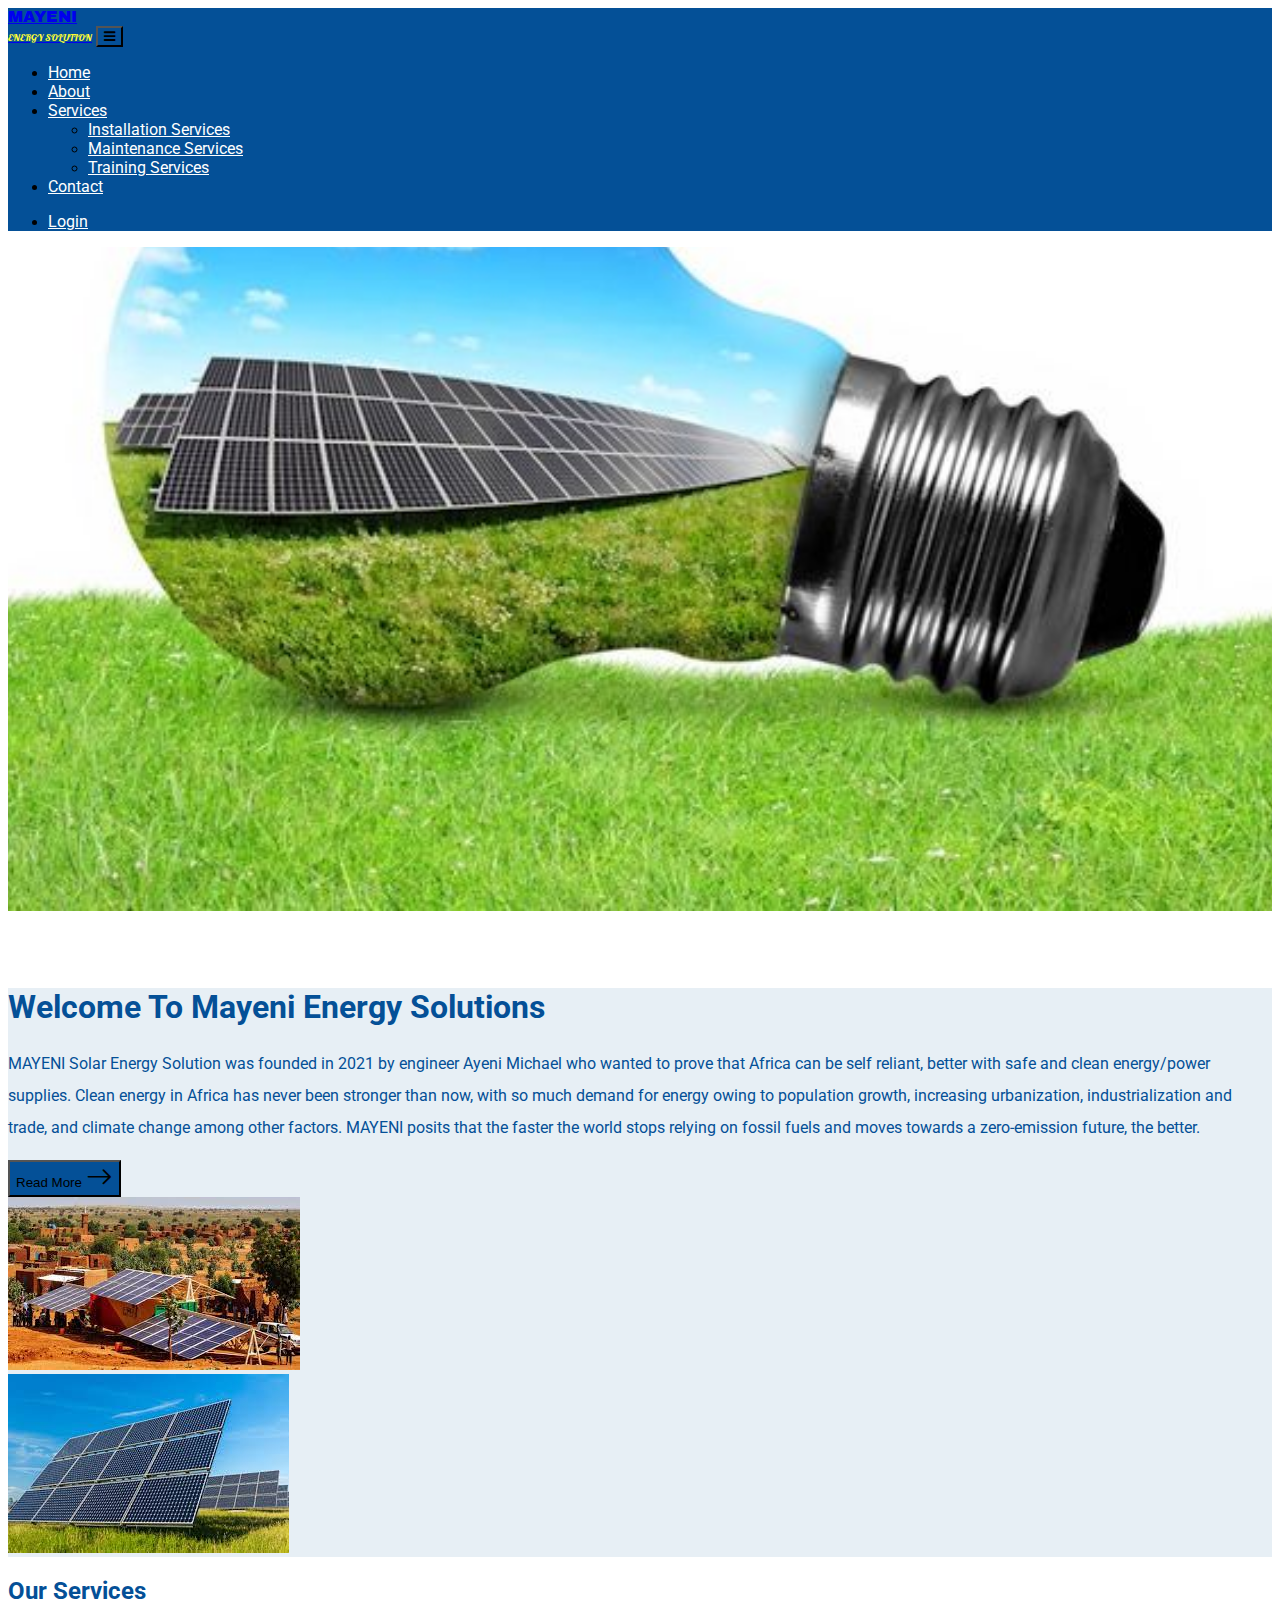
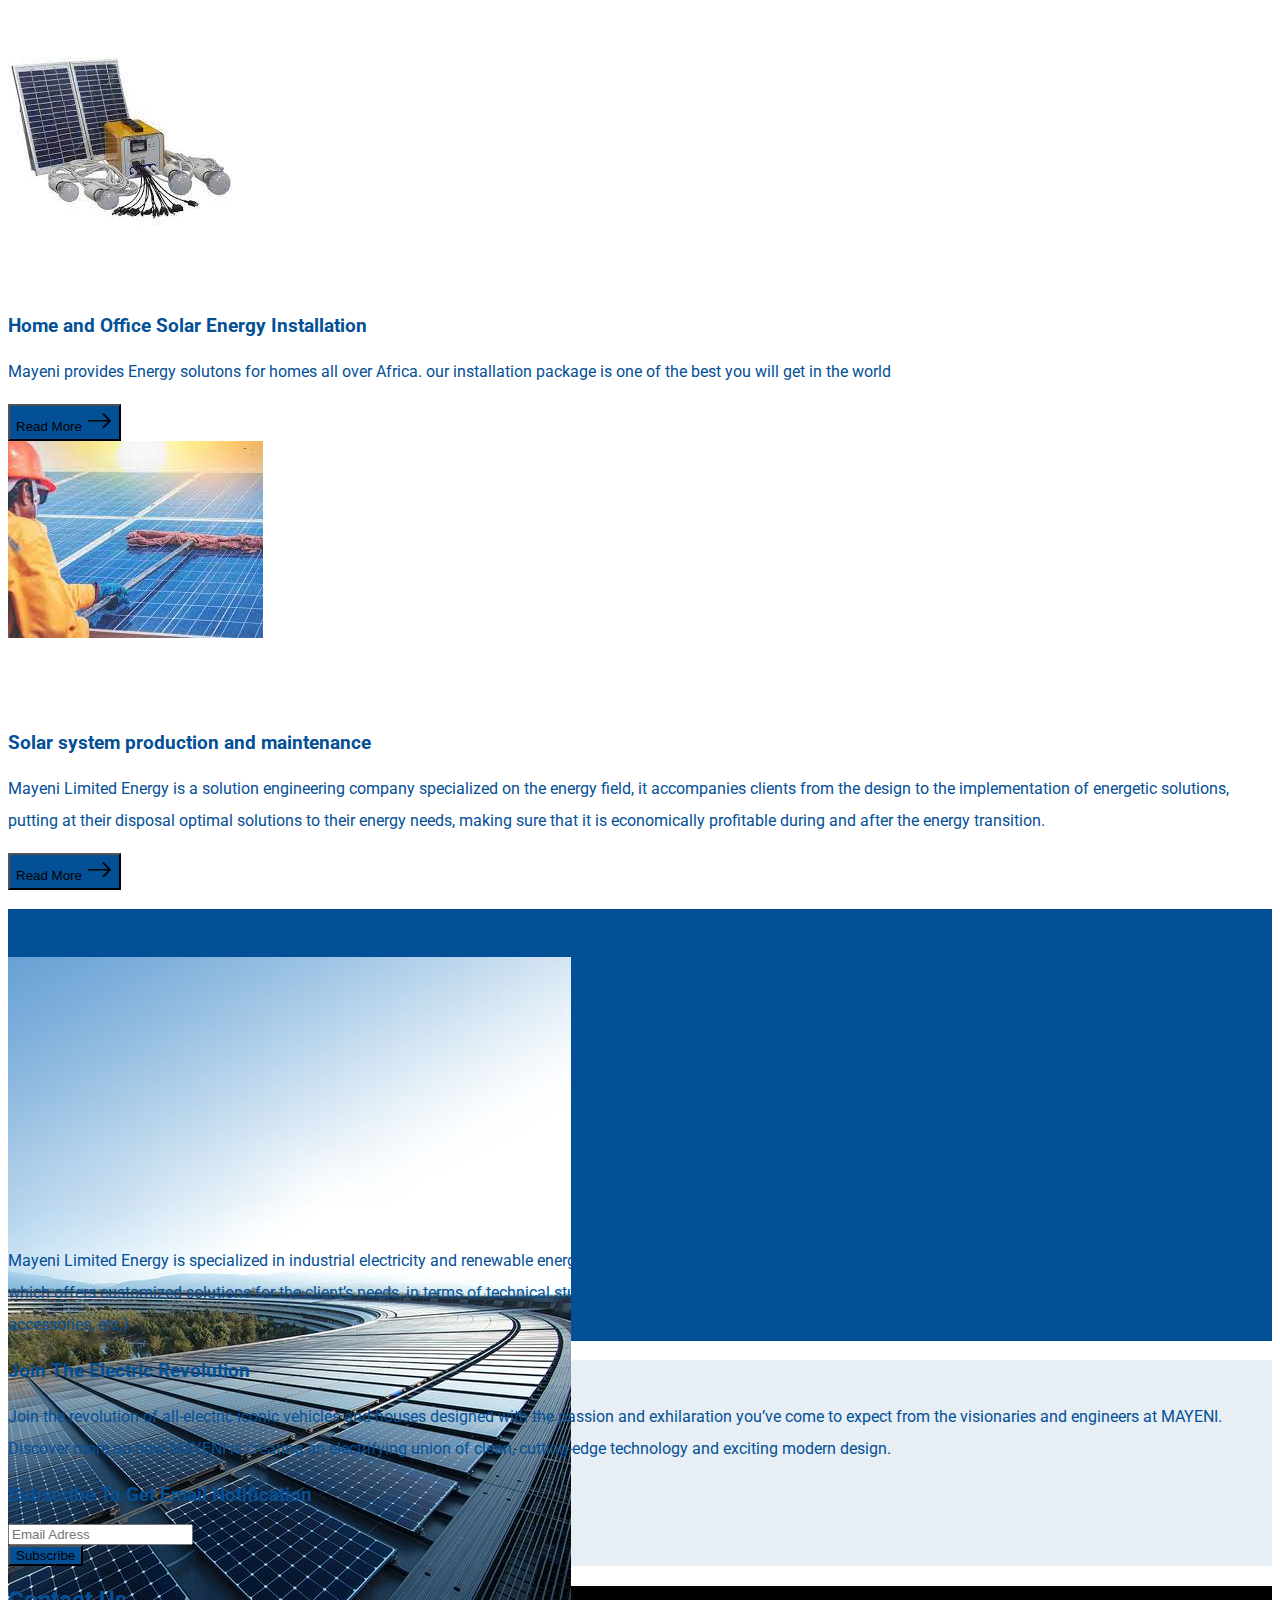
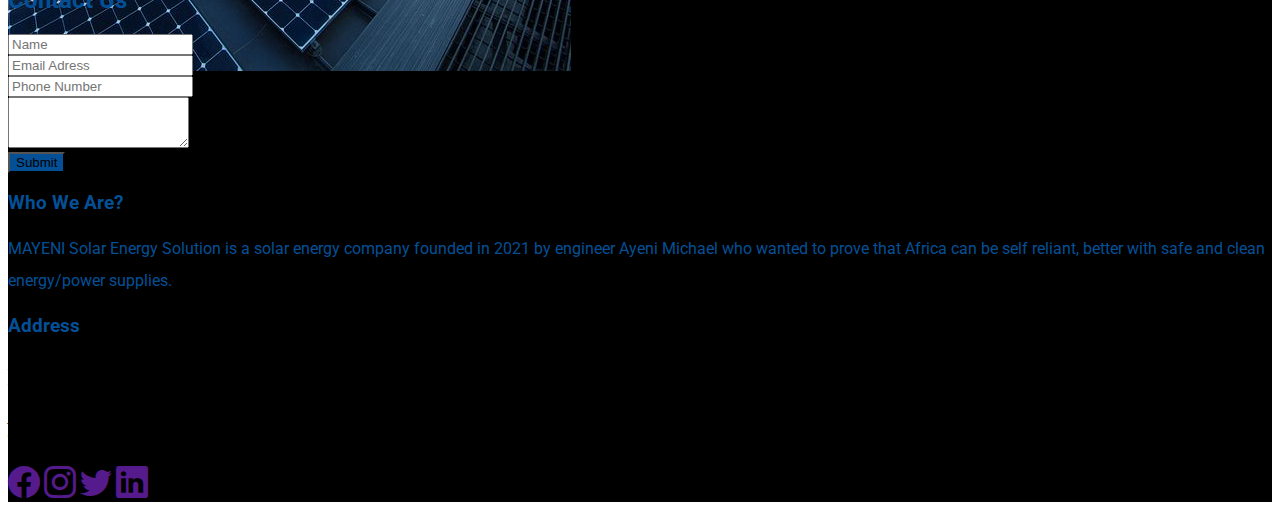
<file: index.html>
<!DOCTYPE html>
<html lang="en">
  <head>
    <meta charset="UTF-8" />
    <meta http-equiv="X-UA-Compatible" content="IE=edge" />
    <meta name="viewport" content="width=device-width, initial-scale=1.0" />

    <link
      href="https://cdn.jsdelivr.net/npm/bootstrap@5.1.3/dist/css/bootstrap.min.css"
      rel="stylesheet"
      integrity="sha384-1BmE4kWBq78iYhFldvKuhfTAU6auU8tT94WrHftjDbrCEXSU1oBoqyl2QvZ6jIW3"
      crossorigin="anonymous"
    />
    <link
      rel="stylesheet"
      href="https://cdn.jsdelivr.net/npm/bootstrap-icons@1.7.2/font/bootstrap-icons.css"

      />
    <link rel="preconnect" href="https://fonts.googleapis.com" />
    <link rel="preconnect" href="https://fonts.gstatic.com" crossorigin />
    <link
      href="https://fonts.googleapis.com/css2?family=Archivo+Black&family=Lobster&family=Roboto:ital,wght@0,100;0,300;0,400;0,500;0,700;0,900;1,100;1,300;1,400;1,500;1,700;1,900&display=swap"
      rel="stylesheet"
    />
    <link rel="stylesheet" href="https://cdnjs.cloudflare.com/ajax/libs/font-awesome/4.7.0/css/font-awesome.min.css">

    <link rel="stylesheet" href="style.css" />
    <title>home</title>
  </head>
  <body>
    <!-- navbar -->
    <nav class="navbar navbar-expand-lg nav-main">
      <div class="container-fluid">
        <a class="navbar-brand logo text-white" href="./index.html"
          >MAYENI <br />
          <span>ENERGY SOLUTION</span></a
        >
        <button
          class="navbar-toggler"
          type="button"
          data-bs-toggle="collapse"
          data-bs-target="#navbarNavDropdown"
          aria-controls="navbarNavDropdown"
          aria-expanded="false"
          aria-label="Toggle navigation"
        >
          <i class="fa fa-bars text-white"></i>
          
        </button>
        <div
          class="collapse navbar-collapse justify-content-end"
          id="navbarNavDropdown"
        >
          <ul class="navbar-nav nav-section justify-content-evenly">
            <li class="nav-item">
              <a class="nav-link active text-white" aria-current="page" href="./index.html"
                >Home</a
              >
            </li>
            <li class="nav-item">
              <a class="nav-link text-white" href="./about.html">About</a>
            </li>

            <li class="nav-item dropdown">
              <a
                class="nav-link dropdown-toggle"
                href=""
                id="navbarDropdownMenuLink"
                role="button"
                data-bs-toggle="dropdown"
                aria-expanded="false"
              >
                Services
              </a>
              <ul
                class="dropdown-menu"
                aria-labelledby="navbarDropdownMenuLink"
              >
                <li><a class="dropdown-item" href="./services.html">Installation Services</a></li>
                <li><a class="dropdown-item" href="./services.html">Maintenance Services</a></li>
                <li>
                  <a class="dropdown-item" href="./services.html">Training Services</a>
                </li>
              </ul>
            </li>
            <li class="nav-item">
              <a class="nav-link" href="./contact-us.html">Contact</a>
            </li>

          </ul>
          <ul class="navbar nav text-white">
            <li class="nav-item login"><a class="nav-link" href="./login.html">Login</a></li>
          </ul>
        </div>
      </div>
    </nav>
<!-- carousel -->

    <!-- mainsection -->
    <div class="container-fluid main-body"></div>

    <div class="container-fluid home-wecome py-5">
      <div class="row justify-content-center">
        <div class="col-md-5">
          <h1>Welcome To Mayeni Energy Solutions</h1>

          <div class="col">
            <p>
              MAYENI Solar Energy Solution was founded in 2021 by engineer Ayeni
              Michael who wanted to prove that Africa can be self reliant,
              better with safe and clean energy/power supplies. Clean energy in
              Africa has never been stronger than now, with so much demand for
              energy owing to population growth, increasing urbanization,
              industrialization and trade, and climate change among other
              factors. MAYENI posits that the faster the world stops relying on
              fossil fuels and moves towards a zero-emission future, the better.
            </p>
            <div class="d-grid gap-2 d-md-block">
              <button class="btn btn-primary" type="button" href="./about.html">
                Read More <i class="bi bi-arrow-right"></i>
              </button>
            </div>
          </div>
        </div>
        <div class="col-md-5 ">
          <div class="row">
            <div class="col-md-6">
              <img src="./solar2.jpg" alt="" class="w-100 h-100" />
            </div>
            <div class="col-md-6 d-md-block d-sm-none"></div>
              <img src="./solar3.jpg" alt="" class="w-100 h-100 d-sm-none" />
            </div>
          </div>
        </div>
      </div>
    </div>

    <div class="container-fluid py-5">
      <h2 class="text-center mb-5">Our Services</h2>
      <div class="row justify-content-evenly">
        <div class="col-md-5 col-sm-10 d-md-block d-sm-none">
          <div class="container services">
            <img src="./home.jpg" alt="" class="w-100 h-100" />
          </div>
          <div class="container">
            <h3 class="fw-5">Home and Office Solar Energy Installation</h3>
            <p>
              Mayeni provides Energy solutons for homes all over Africa.
              our installation package is one of the best you will get in the world
            </p>
            <div class="d-grid gap-2 d-sm-inline">
              <button class="btn btn-primary" type="button" href="./services.html">
                Read More <i class="bi bi-arrow-right"></i>
              </button>
            </div>
          </div>
        </div>
        <div class="col-md-5 col-sm-10 mt-5">
          <div class="container services">
            <img src="./solar-maintenance.jpg" alt="" class="w-100 h-100" />
          </div>
          <div class="container-fluid">
            <h3>Solar system production and maintenance</h3>
            <p>
              Mayeni Limited Energy is a solution engineering company specialized on the energy field, it accompanies clients from the design to the implementation of energetic solutions, putting at their disposal optimal solutions to their energy needs, making sure that it is economically profitable during and after the energy transition.
            </p>
            <div class="d-grid gap-2 d-md-block">
              <button class="btn btn-primary" type="button">
                Read More <i class="bi bi-arrow-right" href="./services.html"></i>
              </button>
            </div>
          </div>
        </div>
      </div>
    </div>

    <div class="container-fluid cont-3 py-5">
      <h2 class="text-center text-white mb-5">Why Us?</h2>
      <div class="row justify-content-evenly">
        <div class="col-md-5 why-us">
          <img src="./solar4.png" alt="" class="w-100 h-100" />
        </div>
        <div class="col-md-5">
          <p class="text-white">
           Mayeni Limited Energy is specialized in industrial electricity and renewable energy, and is responsible of all installations. Thanks to the expertise of our multidisciplinary team which offers customized solutions for the client’s needs, in terms of technical studies, installation and supply of solar equipment (panels, inverters, batteries, cables and accessories, etc.)
          </p>
        </div>
      </div>
    </div>
    <div class="container-fluid subscribe py-5">
      <div class="row justify-content-evenly">
        <div class="col-md-5">
          <h3 class="mb-md-5">Join The Electric Revolution</h3>
          <p>
            Join the revolution of all-electric iconic vehicles and houses
            designed with the passion and exhilaration you’ve come to expect
            from the visionaries and engineers at MAYENI. Discover more on how
            MAYENI is creating an electrifying union of clean, cutting-edge
            technology and exciting modern design.
          </p>
        </div>
        <div class="col-md-5">
          <h3 class="mb-5">Subscribe To Get Email Notification</h3>
          <form class="row g-3">
            <div class="col-md">
              <input
                class="form-control form-control"
                type="email"
                placeholder="Email Adress"
                aria-label=".form-control-lg"
              />
            </div>

            <div class="col-12">
              <button type="submit" class="btn btn-primary mb-3">
                Subscribe
              </button>
            </div>
          </form>
        </div>
      </div>
    </div>
    <div class="container-fluid cont-4 py-5">
      <div class="row justify-content-evenly">
        <div class="col-md-5 d-md-block d-sm-none d-xs-none">
          <h2 class="text-center mb-5">Contact Us</h2>
          <form class="row g-3">
            <div class="col-6">
              <input
                class="form-control form-control"
                type="text"
                placeholder="Name"
                aria-label=".form-control-lg "
              />
            </div>
            <div class="col-6">
              <input
                class="form-control form-control"
                type="email"
                placeholder="Email Adress"
                aria-label=".form-control-lg"
              />
            </div>
            <div class="col-12">
              <input
                class="form-control form-control"
                type="text"
                placeholder="Phone Number"
                aria-label=".form-control-lg"
              />
            </div>
            <div class="mb-3">
              <label
                for=""
                class="form-label"
              ></label>
              <textarea
                class="form-control"
                id="exampleFormControlTextarea1"
                rows="3"
              ></textarea>
            </div>

            <div class="col-auto">
              <button type="submit" class="btn btn-primary mb-3">Submit</button>
            </div>
          </form>
        </div>
        <div class="col-md-3 col-sm-7">
          <h3 class="mb-5">Who We Are?</h3>
          <p class="text-white">
             MAYENI Solar Energy Solution is a solar energy company founded in 2021 by engineer Ayeni
            Michael who wanted to prove that Africa can be self reliant, better
            with safe and clean energy/power supplies. 
          </p>
        </div>
        <div class="col-md-9">

          <div class="col-md-auto col-sm-7 d-block ">
            <h3 class="mb-5">Address</h3>
            <i class="text-white"
              > Mayeni Limited Energy Solution <br>4, Ademola Adetokumbo street <br />
              Wuse Zone 2 <br />
              Abuja Nigeria</i
            >
            <br />
            <i class="bi bi-telephone-fill text-white"></i>
          
            <span class="text-white">+2347032525240</span> <br>
            <a href=""><i class="bi bi-facebook text-white"></i></a>
            <a href=""><i class="bi bi-instagram text-white"></i></a>
            <a href=""><i class="bi bi-twitter text-white"></i></a>
            <a href=""><i class="bi bi-linkedin text-white"></i></a>
          </div>
         
        
        </div>
        </div>
    </div>
    <script
      src="https://cdn.jsdelivr.net/npm/@popperjs/core@2.10.2/dist/umd/popper.min.js"
      integrity="sha384-7+zCNj/IqJ95wo16oMtfsKbZ9ccEh31eOz1HGyDuCQ6wgnyJNSYdrPa03rtR1zdB"
      crossorigin="anonymous"
    ></script>
    <script
      src="https://cdn.jsdelivr.net/npm/bootstrap@5.1.3/dist/js/bootstrap.min.js"
      integrity="sha384-QJHtvGhmr9XOIpI6YVutG+2QOK9T+ZnN4kzFN1RtK3zEFEIsxhlmWl5/YESvpZ13"
      crossorigin="anonymous"
    ></script>
  </body>
</html>
</file>
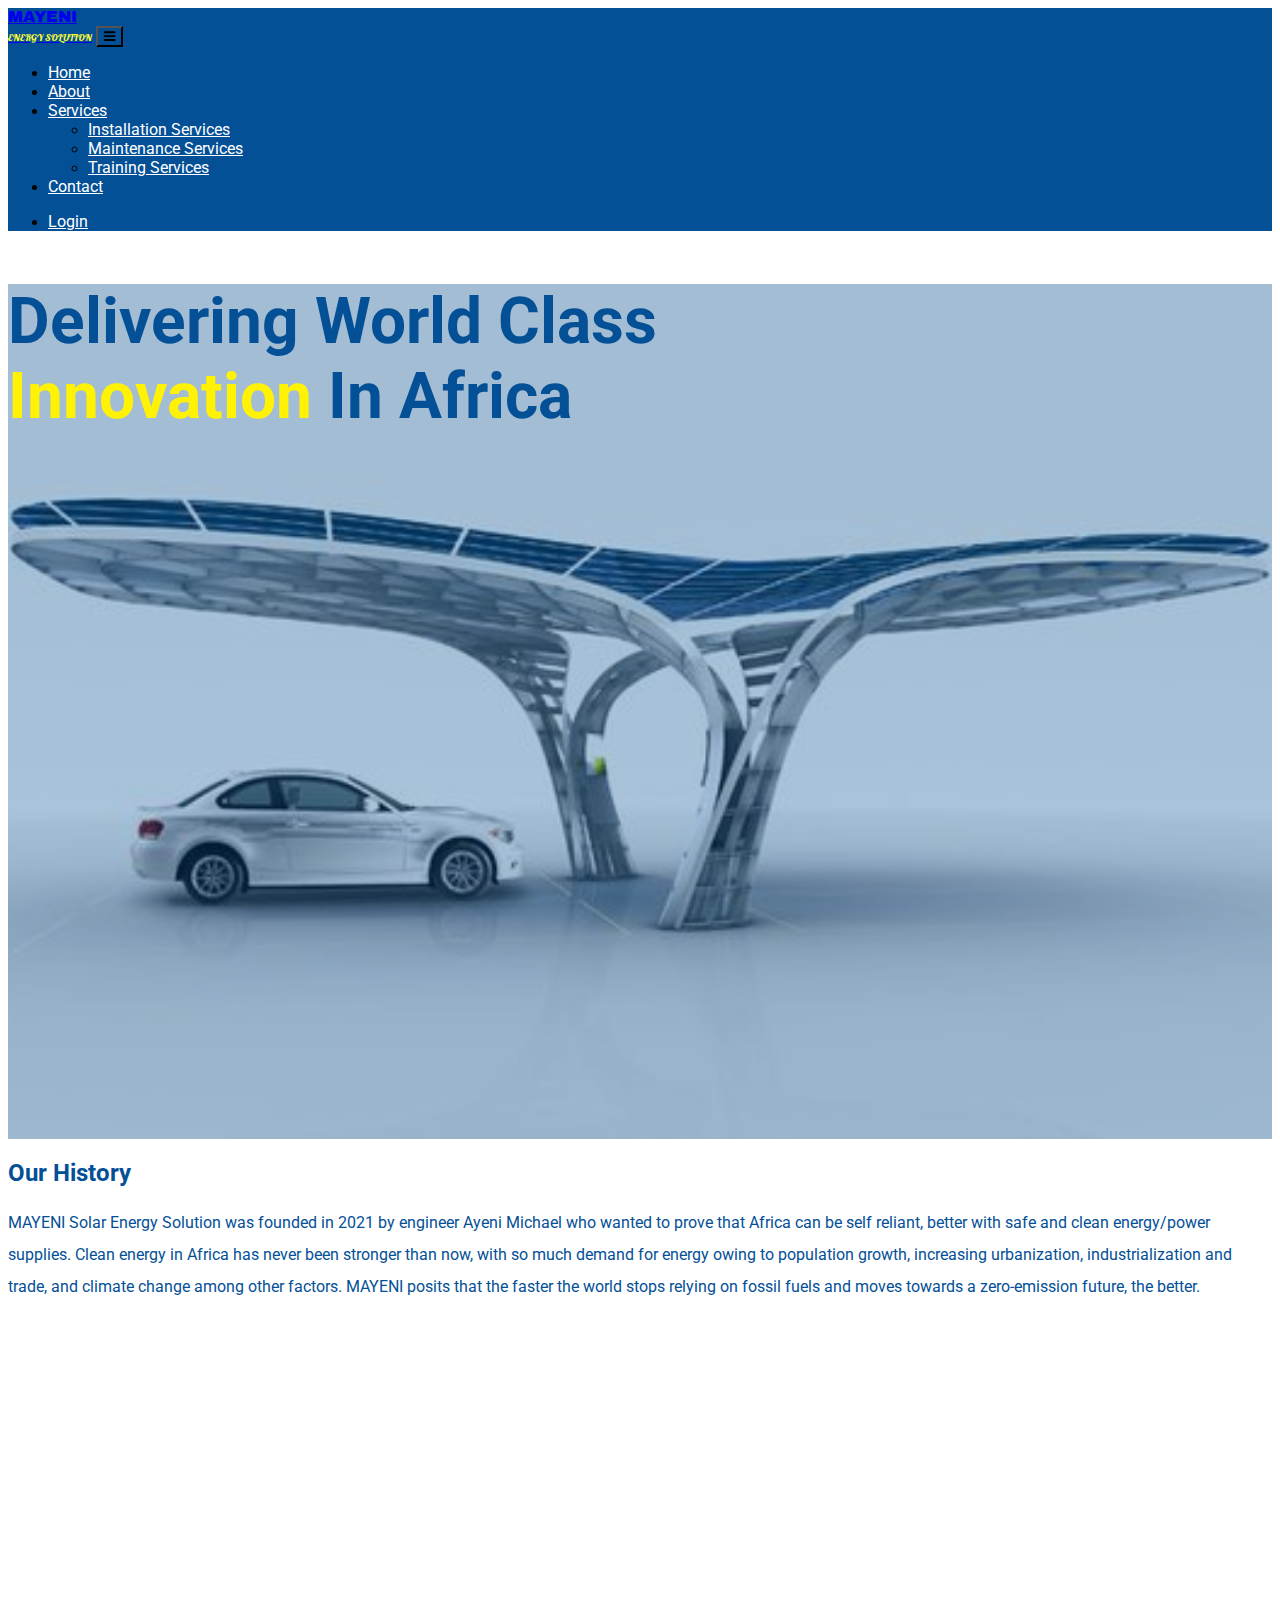
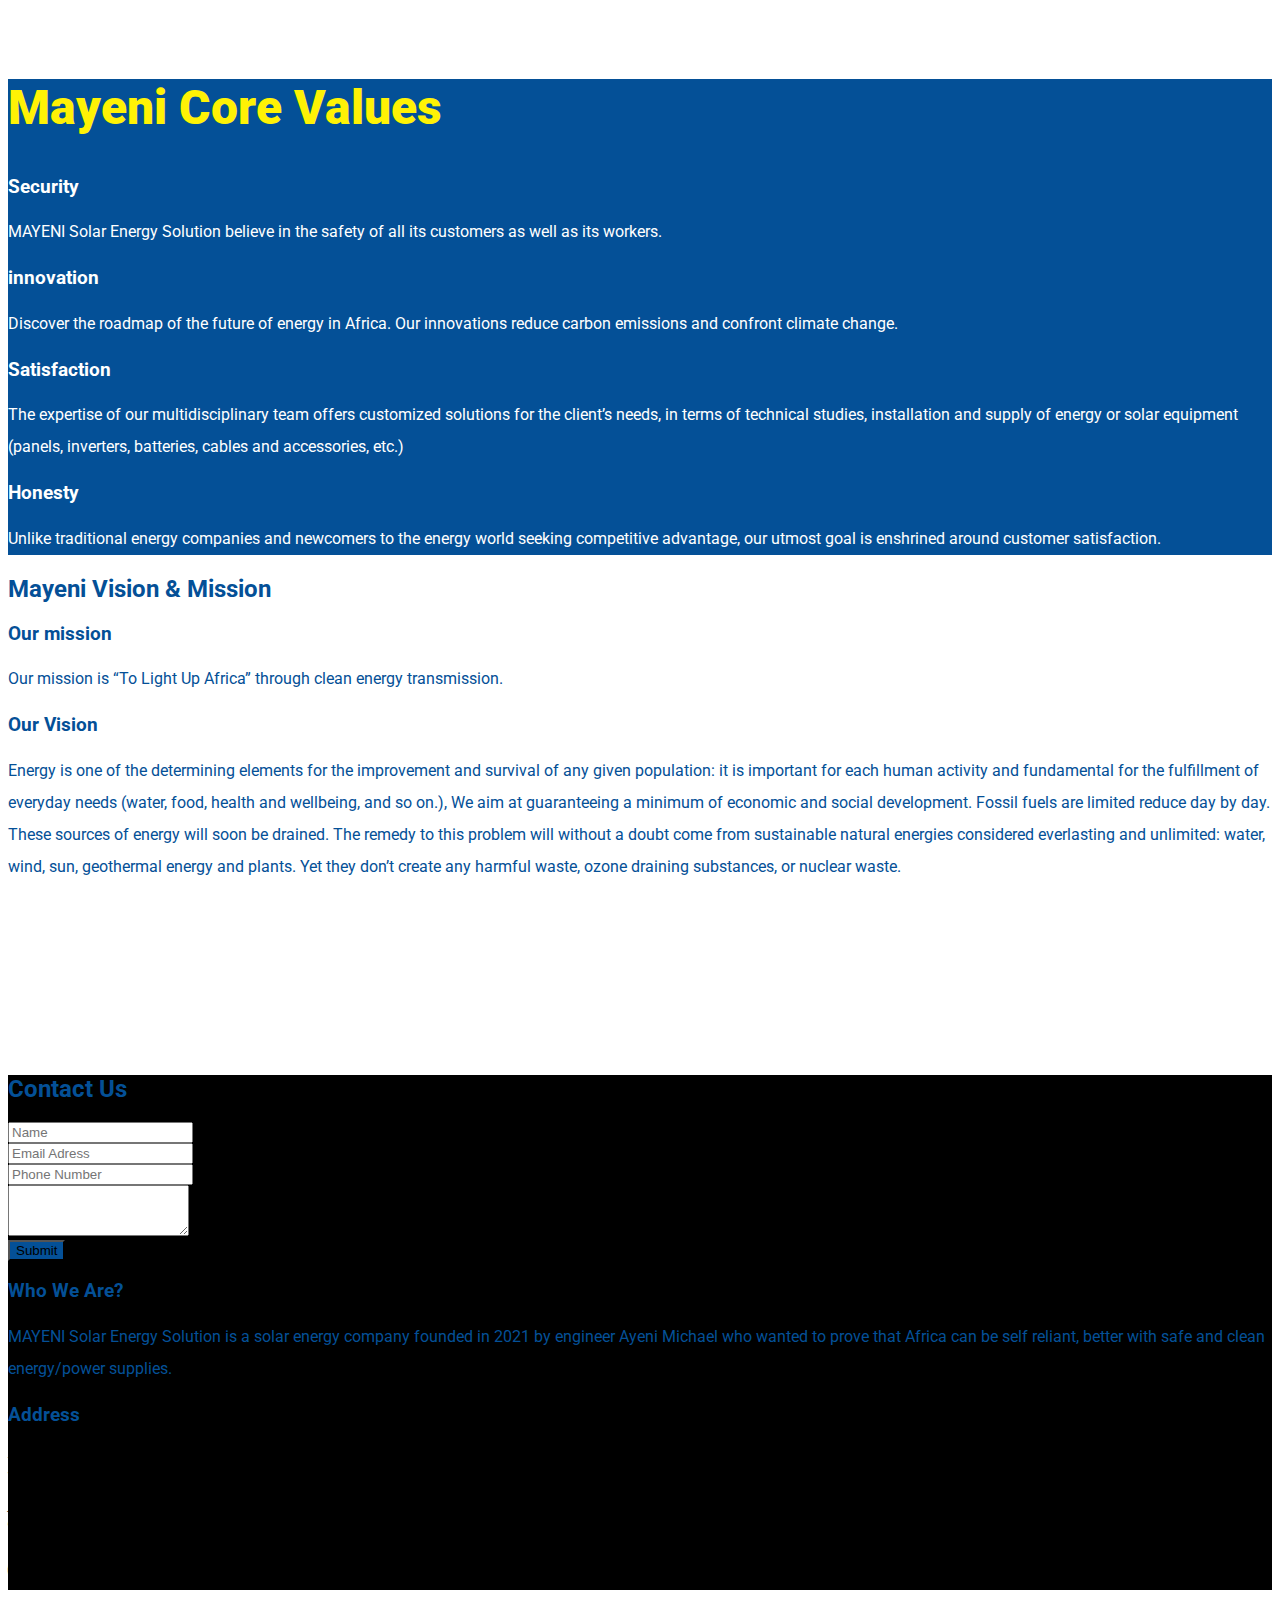
<file: about.html>
<!DOCTYPE html>
<html lang="en">
  <head>
    <meta charset="UTF-8" />
    <meta http-equiv="X-UA-Compatible" content="IE=edge" />
    <meta name="viewport" content="width=device-width, initial-scale=1.0" />
    <link
      href="https://cdn.jsdelivr.net/npm/bootstrap@5.1.3/dist/css/bootstrap.min.css"
      rel="stylesheet"
      integrity="sha384-1BmE4kWBq78iYhFldvKuhfTAU6auU8tT94WrHftjDbrCEXSU1oBoqyl2QvZ6jIW3"
      crossorigin="anonymous"
    />
    <link rel="stylesheet" href="https://cdnjs.cloudflare.com/ajax/libs/font-awesome/4.7.0/css/font-awesome.min.css">

    <link
      rel="stylesheet"
      href="https://cdn.jsdelivr.net/npm/bootstrap-icons@1.7.2/font/bootstrap-icons.css"
    />
    <link rel="preconnect" href="https://fonts.googleapis.com" />
    <link rel="preconnect" href="https://fonts.gstatic.com" crossorigin />
    <link
      href="https://fonts.googleapis.com/css2?family=Archivo+Black&family=Lobster&family=Roboto:ital,wght@0,100;0,300;0,400;0,500;0,700;0,900;1,100;1,300;1,400;1,500;1,700;1,900&display=swap"
      rel="stylesheet"
    />
    <link rel="stylesheet" href="style.css" />
    <title>about</title>
  </head>
  <body>
    <!-- navbar -->
    <nav class="navbar navbar-expand-lg nav-main">
      <div class="container-fluid">
        <a class="navbar-brand logo text-white" href="./index.html"
          >MAYENI <br />
          <span>ENERGY SOLUTION</span></a
        >
        <button
          class="navbar-toggler"
          type="button"
          data-bs-toggle="collapse"
          data-bs-target="#navbarNavDropdown"
          aria-controls="navbarNavDropdown"
          aria-expanded="false"
          aria-label="Toggle navigation"
        >
          <i class="fa fa-bars text-white"></i>

        </button>
        <div
          class="collapse navbar-collapse justify-content-end"
          id="navbarNavDropdown"
        >
          <ul class="navbar-nav nav-section justify-content-evenly">
            <li class="nav-item">
              <a
                class="nav-link active text-white"
                aria-current="page"
                href="./index.html"
                >Home</a
              >
            </li>
            <li class="nav-item">
              <a class="nav-link text-white" href="about.html">About</a>
            </li>

            <li class="nav-item dropdown">
              <a
                class="nav-link dropdown-toggle"
                href="services.html"
                id="navbarDropdownMenuLink"
                role="button"
                data-bs-toggle="dropdown"
                aria-expanded="false"
              >
                Services
              </a>
              <ul
                class="dropdown-menu"
                aria-labelledby="navbarDropdownMenuLink"
              >
                <li>
                  <a class="dropdown-item" href="./services.html">Installation Services</a>
                </li>
                <li>
                  <a class="dropdown-item" href="./services.html">Maintenance Services</a>
                </li>
                <li>
                  <a class="dropdown-item" href="./services.html">Training Services</a>
                </li>
              </ul>
            </li>
            <li class="nav-item">
              <a class="nav-link" href="./contact-us.html">Contact</a>
            </li>
          </ul>
            <ul class="navbar nav text-white">
            <li class="nav-item login"><a class="nav-link" href="./login.html">Login</a></li>
          </ul>
        </div>
      </div>
    </nav>
    <div class="container-fluid about-con">
      <div class="row align-items-center">
        <div class="col-md">
          <h2 class="text-center">
            Delivering World Class <br />
            <span>Innovation</span> In Africa
          </h2>
        </div>
      </div>
    </div>

    <div class="container-fluid history">
      <div class="row justify-content-center align-items-center">
        <div class="col-md-5 col-sm-10">
          <h2 class="text-center my-5">Our History</h2>
          <p>
            MAYENI Solar Energy Solution was founded in 2021 by engineer Ayeni
            Michael who wanted to prove that Africa can be self reliant, better
            with safe and clean energy/power supplies. Clean energy in Africa
            has never been stronger than now, with so much demand for energy
            owing to population growth, increasing urbanization,
            industrialization and trade, and climate change among other factors.
            MAYENI posits that the faster the world stops relying on fossil
            fuels and moves towards a zero-emission future, the better.
          </p>
        </div>
      </div>
    </div>

    <div class="container-fluid core-values py-5">
      <div class="row justify-content-center">
        <h2 class="text-center">Mayeni Core Values</h2>
        <div class="col-md-5 col-sm-10">
          <h3>Security</h3>
          <p>
            MAYENI Solar Energy Solution believe in the safety of all its customers as well as its workers.
          </p>
        </div>
        <div class="col-md-5 col-sm-10">
          <h3>innovation</h3>
          <p>
          Discover the roadmap of the future of energy in Africa. Our innovations reduce carbon emissions and confront climate change.
          </p>
        </div>
        <div class="col-md-5 col-sm-10">
          <h3>Satisfaction</h3>
          <p>
            The expertise of our multidisciplinary team offers customized solutions for the client’s needs, in terms of technical studies, installation and supply of energy or solar equipment (panels, inverters, batteries, cables and accessories, etc.)
          </p>
        </div>
        <div class="col-md-5 col-sm-10">
          <h3>Honesty</h3>
          <p>
            Unlike traditional energy companies and newcomers to the energy world seeking competitive advantage, our utmost goal is enshrined around customer satisfaction.
          </p>
        </div>
      </div>
    </div>
    <div class="container-fluid mission">
      <h2 class="text-center my-5">Mayeni Vision & Mission</h2>
      <div class="row justify-content-evenly h-50 align-items-center">
        <div class="col-md-7 col-sm-10">
          <h3 class="text-center">Our mission</h3>
          <p class="text-center">
           Our mission is “To Light Up Africa” through clean energy transmission.
          </p>
        </div>
        <div class="col-md-7 col-sm-10">
          <h3 class="text-center">Our Vision</h3>
          <p class="text-center">
            Energy is one of the determining elements for the improvement and survival of any given population: it is important for each human activity and fundamental for the fulfillment of everyday needs (water, food, health and wellbeing, and so on.), We aim at guaranteeing a minimum of economic and social development. Fossil fuels are limited reduce day by day. These sources of energy will soon be drained. The remedy to this problem will without a doubt come from sustainable natural energies considered everlasting and unlimited: water, wind, sun, geothermal energy and plants. Yet they don’t create any harmful waste, ozone draining substances, or nuclear waste.
          </p>
        </div>
      </div>
    </div>

    <div class="container-fluid cont-4 py-5">
      <div class="row justify-content-evenly">
        <div class="col-md-5 d-md-block d-sm-none">
          <h2 class="text-center mb-5">Contact Us</h2>
          <form class="row g-3">
            <div class="col-6">
              <input
                class="form-control form-control"
                type="text"
                placeholder="Name"
                aria-label=".form-control-lg "
              />
            </div>
            <div class="col-md-6">
              <input
                class="form-control form-control"
                type="email"
                placeholder="Email Adress"
                aria-label=".form-control-lg"
              />
            </div>
            <div class="col-md-12">
              <input
                class="form-control form-control"
                type="text"
                placeholder="Phone Number"
                aria-label=".form-control-lg"
              />
            </div>
            <div class="mb-3">
              <label for="" class="form-label"></label>
              <textarea
                class="form-control"
                id="exampleFormControlTextarea1"
                rows="3"
              ></textarea>
            </div>

            <div class="col-auto">
              <button type="submit" class="btn btn-primary mb-3">Submit</button>
            </div>
          </form>
        </div>
        <div class="col-md-3 col-sm-10">
          <h3 class="mb-5">Who We Are?</h3>
          <p class="text-white">
            MAYENI Solar Energy Solution is a solar energy company founded in 2021 by engineer Ayeni
            Michael who wanted to prove that Africa can be self reliant, better
            with safe and clean energy/power supplies. 
                </p>
        </div>
        <div class="col-md-3 col-sm-10">
          <h3 class="mb-5">Address</h3>
          <i class="text-white"
            >Mayeni Limited Energy Solution <br>4, ademola adetokumbo street <br />
            Wuse Zone 2 <br />
            Abuja Nigeria</i
          >
          <br />
          <i class="bi bi-telephone-fill text-white"></i>
          <span class="text-white">+2347032525240</span>
          <div class="container-fluid">
            <i class="bi bi-facebook text-white"></i>
            <i class="bi bi-instagram text-white"></i>
            <i class="bi bi-twitter text-white"></i>
            <i class="bi bi-linkedin text-white"></i>
          </div>
        </div>
      </div>
    </div>
    <script
      src="https://cdn.jsdelivr.net/npm/@popperjs/core@2.10.2/dist/umd/popper.min.js"
      integrity="sha384-7+zCNj/IqJ95wo16oMtfsKbZ9ccEh31eOz1HGyDuCQ6wgnyJNSYdrPa03rtR1zdB"
      crossorigin="anonymous"
    ></script>
    <script
      src="https://cdn.jsdelivr.net/npm/bootstrap@5.1.3/dist/js/bootstrap.min.js"
      integrity="sha384-QJHtvGhmr9XOIpI6YVutG+2QOK9T+ZnN4kzFN1RtK3zEFEIsxhlmWl5/YESvpZ13"
      crossorigin="anonymous"
    ></script>
  </body>
</html>
</file>
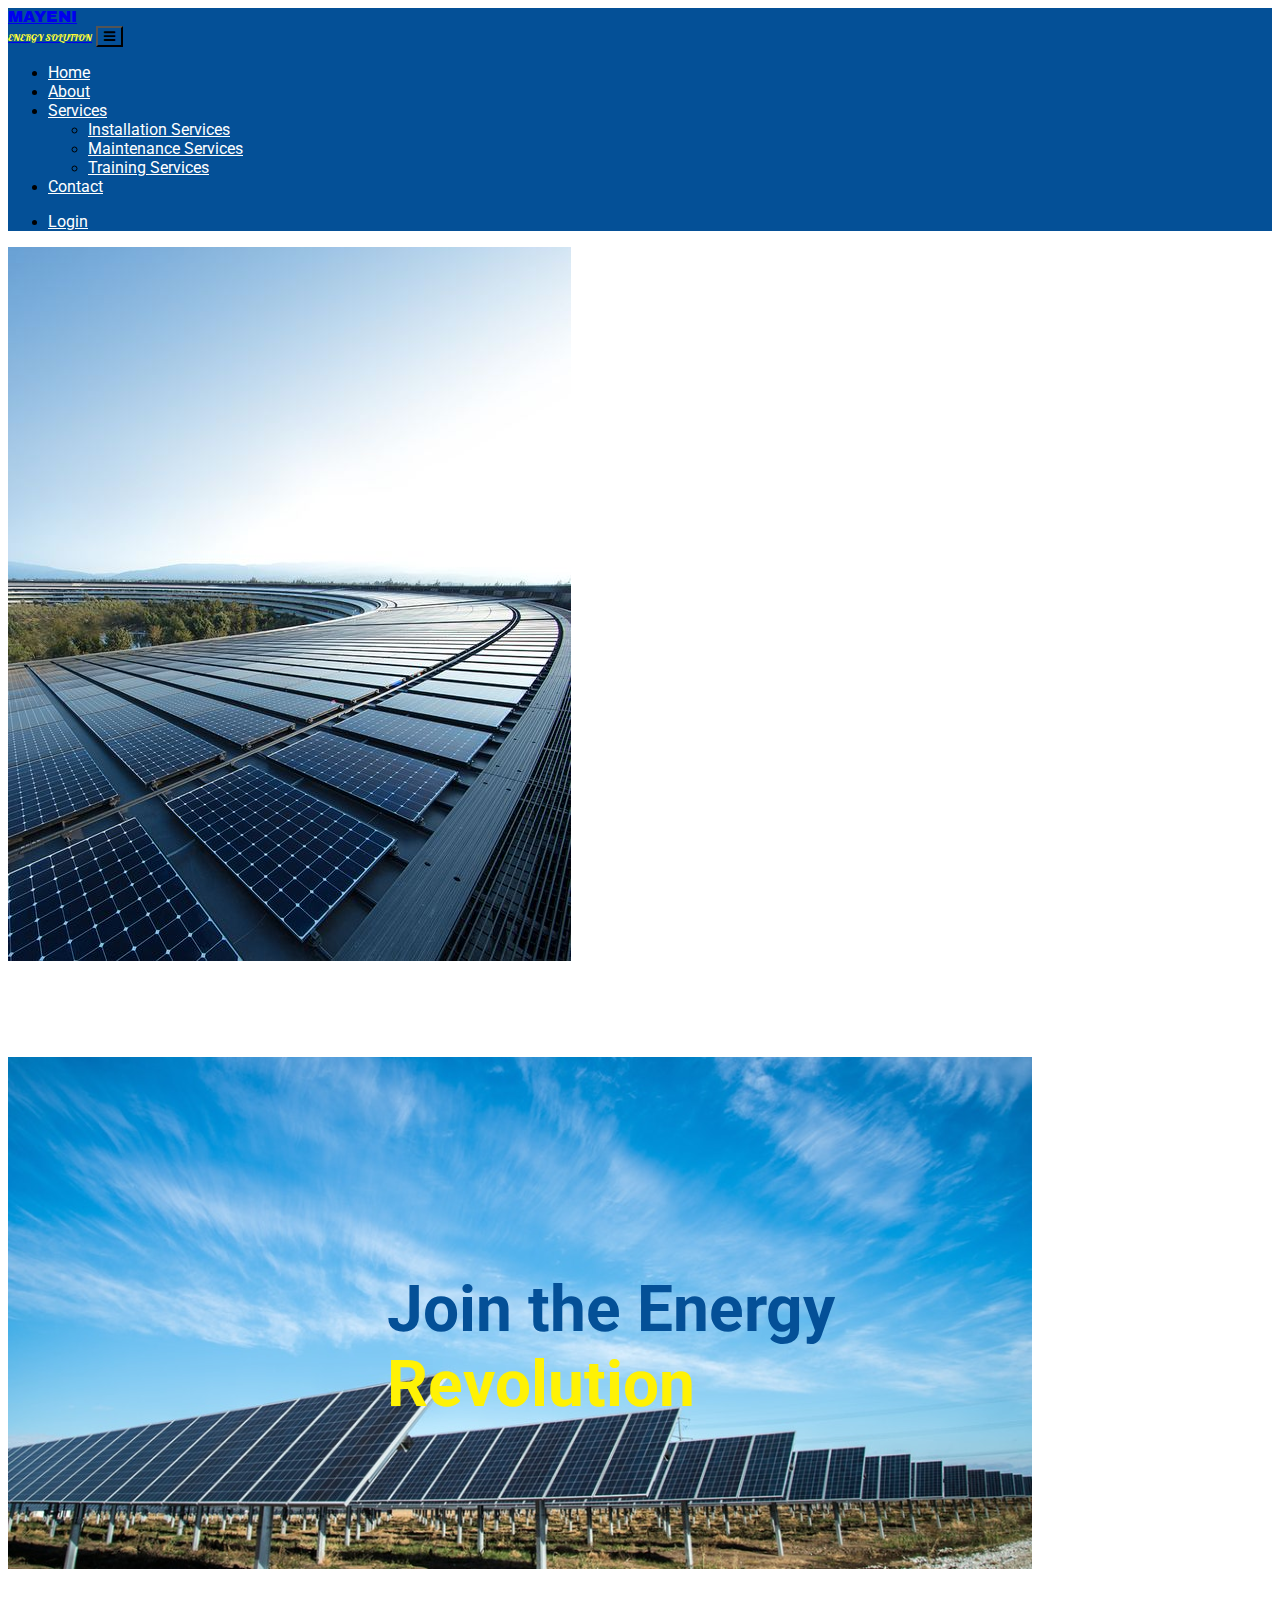
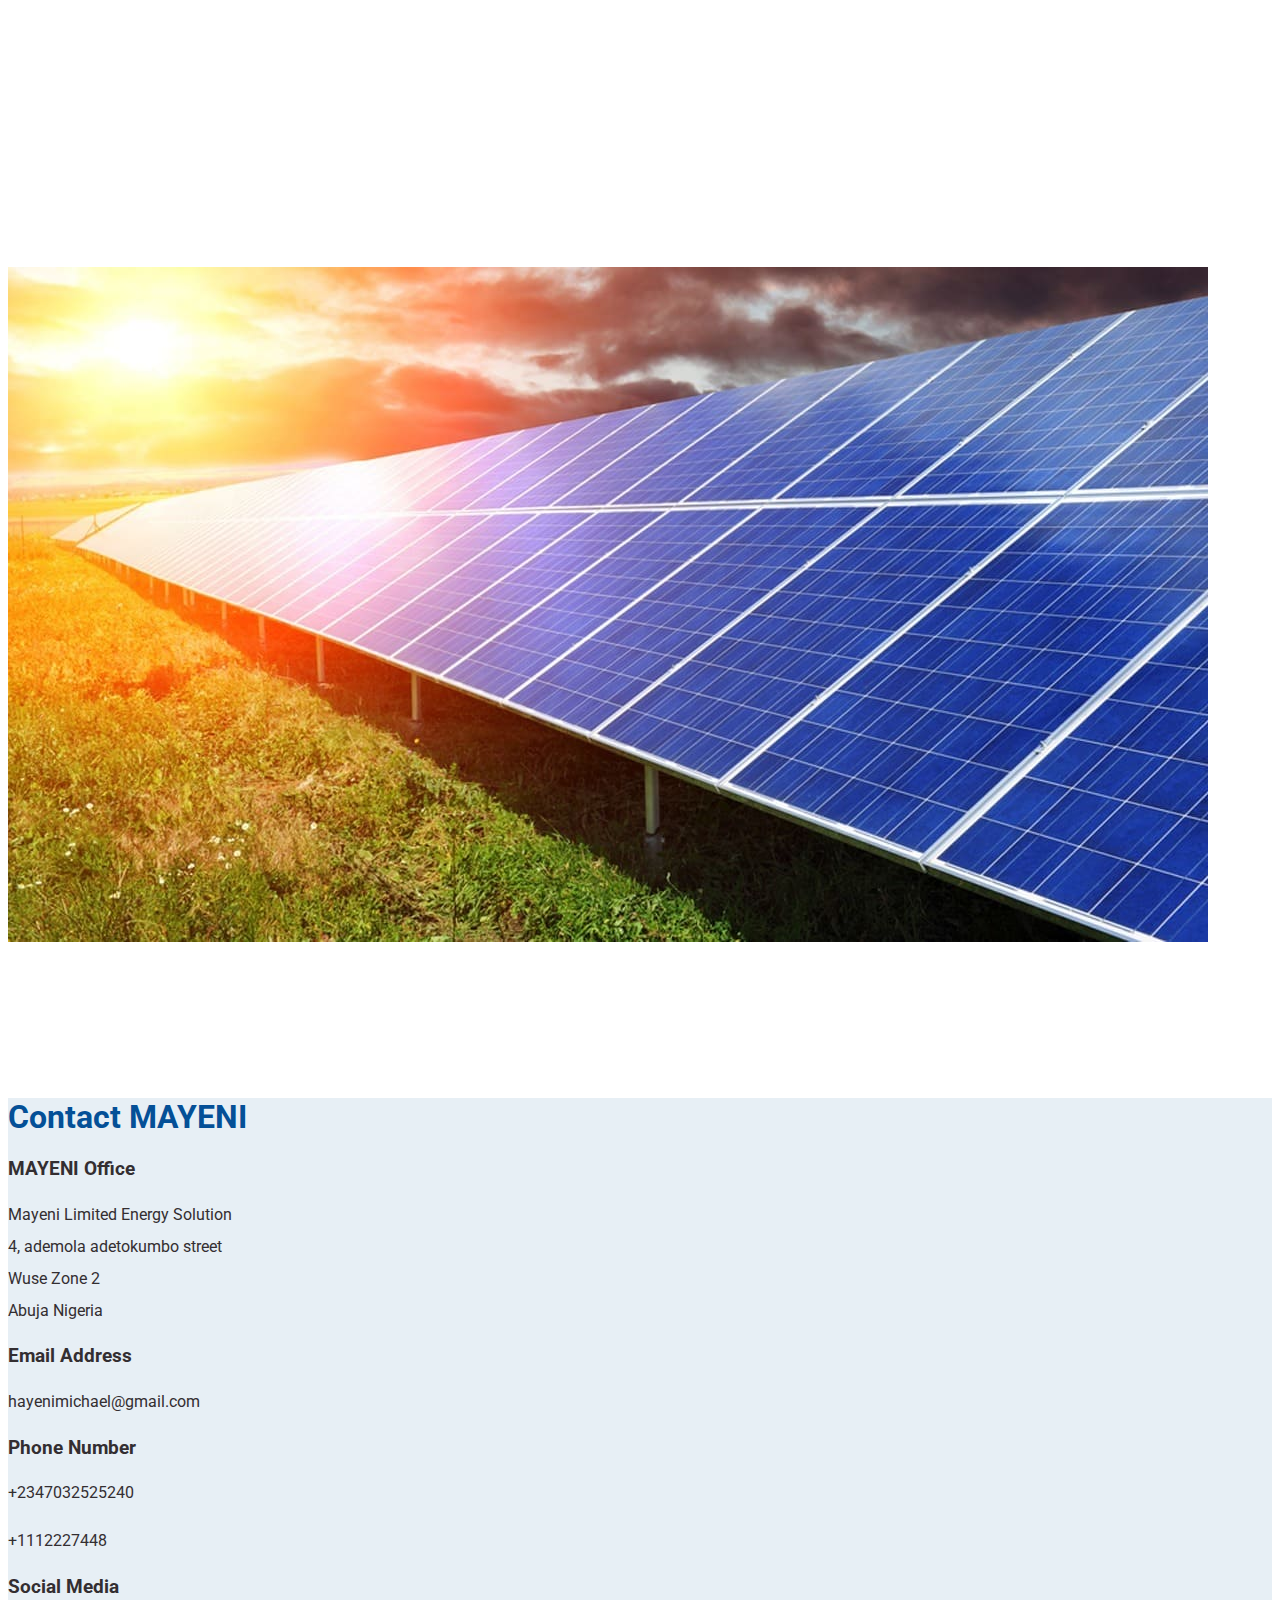
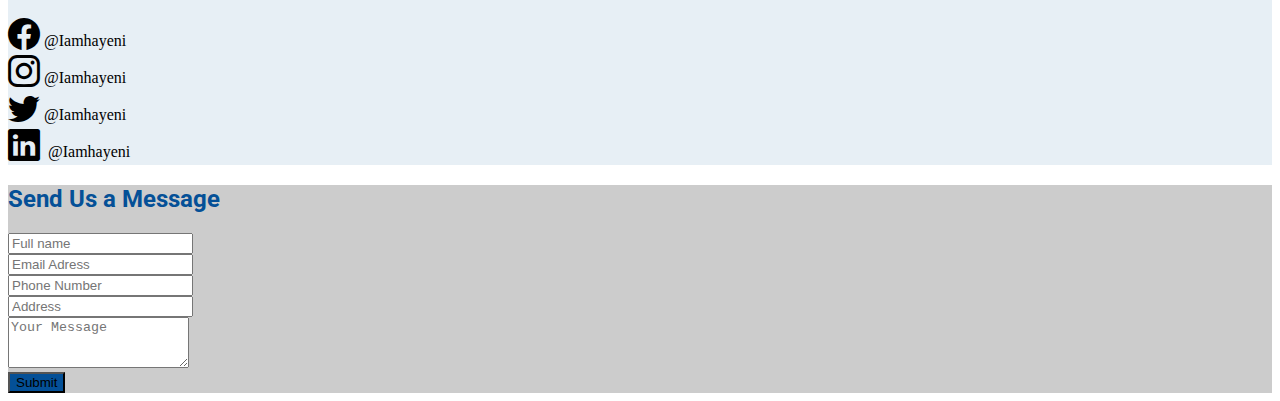
<file: contact-us.html>
<!DOCTYPE html>
<html lang="en">
  <head>
    <meta charset="UTF-8" />
    <meta http-equiv="X-UA-Compatible" content="IE=edge" />
    <meta name="viewport" content="width=device-width, initial-scale=1.0" />
    <link
      href="https://cdn.jsdelivr.net/npm/bootstrap@5.1.3/dist/css/bootstrap.min.css"
      rel="stylesheet"
      integrity="sha384-1BmE4kWBq78iYhFldvKuhfTAU6auU8tT94WrHftjDbrCEXSU1oBoqyl2QvZ6jIW3"
      crossorigin="anonymous"
    />
    <link rel="stylesheet" href="https://cdnjs.cloudflare.com/ajax/libs/font-awesome/4.7.0/css/font-awesome.min.css">

    <link
      rel="stylesheet"
      href="https://cdn.jsdelivr.net/npm/bootstrap-icons@1.7.2/font/bootstrap-icons.css"
    />
    <link rel="preconnect" href="https://fonts.googleapis.com" />
    <link rel="preconnect" href="https://fonts.gstatic.com" crossorigin />
    <link
      href="https://fonts.googleapis.com/css2?family=Archivo+Black&family=Lobster&family=Roboto:ital,wght@0,100;0,300;0,400;0,500;0,700;0,900;1,100;1,300;1,400;1,500;1,700;1,900&display=swap"
      rel="stylesheet"
    />
    <link rel="stylesheet" href="style.css" />
    <title>Document</title>
  </head>
  <body>
    <!-- navbar -->
    <nav class="navbar navbar-expand-lg nav-main">
      <div class="container-fluid">
        <a class="navbar-brand logo text-white" href="./index.html"
          >MAYENI <br />
          <span>ENERGY SOLUTION</span></a
        >
        <button
          class="navbar-toggler"
          type="button"
          data-bs-toggle="collapse"
          data-bs-target="#navbarNavDropdown"
          aria-controls="navbarNavDropdown"
          aria-expanded="false"
          aria-label="Toggle navigation"
        >
          <i class="fa fa-bars text-white"></i>
        </button>
        <div
          class="collapse navbar-collapse justify-content-end"
          id="navbarNavDropdown"
        >
          <ul class="navbar-nav nav-section justify-content-evenly">
            <li class="nav-item">
              <a
                class="nav-link active text-white"
                aria-current="page"
                href="./index.html"
                >Home</a
              >
            </li>
            <li class="nav-item">
              <a class="nav-link text-white" href="./about.html">About</a>
            </li>

            <li class="nav-item dropdown">
              <a
                class="nav-link dropdown-toggle"
                href=""
                id="navbarDropdownMenuLink"
                role="button"
                data-bs-toggle="dropdown"
                aria-expanded="false"
              >
                Services
              </a>
              <ul
                class="dropdown-menu"
                aria-labelledby="navbarDropdownMenuLink"
              >
                <li>
                  <a class="dropdown-item" href="./services.html">Installation Services</a>
                </li>
                <li>
                  <a class="dropdown-item" href="./services.html">Maintenance Services</a>
                </li>
                <li>
                  <a class="dropdown-item" href="./services.html">Training Services</a>
                </li>
              </ul>
            </li>
            <li class="nav-item">
              <a class="nav-link" href="./contact-us.html">Contact</a>
            </li>
          </ul>
            <ul class="navbar nav text-white">
            <li class="nav-item login"><a class="nav-link" href="./login.html">Login</a></li>
          </ul>
        </div>
      </div>
    </nav>
    <!-- carousel  -->
    <div
      id="carouselExampleFade"
      class="carousel slide carousel-fade"
      data-bs-ride="carousel"
    >
      <div class="carousel-inner">
        <h2 class="contact-head text-center">
          Join the Energy <br />
          <span>Revolution</span>
        </h2>
        <div class="carousel-item active contact-carousel">
          <img
            src="./carousel1.png"
            class="d-block w-100 h-100"
            alt="..."
          />
        </div>
        <div class="carousel-item contact-carousel">
          <img
            src="./carousel2.png"
            class="d-block w-100 h-100"
            alt="..."
          />
        </div>
        <div class="carousel-item contact-carousel">
          <img
            src="./carousel3.jpg"
            class="d-block w-100 h-100"
            alt="..."
          />
        </div>
      </div>
    </div>

    <div class="container-fluid contact-info py-5">
      <div class="row justify-content-evenly gap-3">
        <h1 class="text-center fs-2 mb-5 text-dark">Contact MAYENI</h1>
        <div class="col-5">
          <h3 class="text-center">MAYENI Office</h3>
          <p class="text-center">
              Mayeni Limited Energy Solution <br>
            4, ademola adetokumbo street <br />
            Wuse Zone 2 <br />
            Abuja Nigeria
          </p>
        </div>
        <div class="col-md-5">
          <h3 class="text-center">Email Address</h3>
          <p class="text-center">hayenimichael@gmail.com</p>
         
        </div>
        <div class="col-md-5 text-center">
          <h3>Phone Number</h3>
          <p>+2347032525240</p>
          <p>+1112227448</p>
        </div>
        <div class="col-5 text-center">
          <h3 class="">Social Media</h3>
          <i class="bi bi-facebook fs-5"></i>
          <span>@Iamhayeni</span> <br />
          <i class="bi bi-instagram"></i> <span>@Iamhayeni</span><br />
          <i class="bi bi-twitter"></i> <span>@Iamhayeni</span> <br />
          <i class="bi bi-linkedin"> </i><span>@Iamhayeni</span>
        </div>
      </div>
    </div>

    <div class="container-fluid cont-4 py-5 contact-form">
      <div class="row justify-content-evenly">
        <div class="col-md-8">
          <h2 class="text-center mb-5">Send Us a Message</h2>
          <form class="row g-3">
            <div class="col-6">
              <input
                class="form-control form-control"
                type="text"
                placeholder="Full name"
                aria-label=".form-control-lg "
              />
            </div>
            <div class="col-6">
              <input
                class="form-control form-control"
                type="email"
                placeholder="Email Adress"
                aria-label=".form-control-lg"
              />
            </div>
            <div class="col-6">
              <input
                class="form-control form-control"
                type="text"
                placeholder="Phone Number"
                aria-label=".form-control-lg"
              />
            </div>
            <div class="col-6">
              <input
                class="form-control form-control"
                type="text"
                placeholder="Address"
                aria-label=".form-control-lg"
              />
            </div>
            <div class="mb-3">
              <label for="" class="form-label"></label>
              <textarea
                class="form-control"
                id="exampleFormControlTextarea1"
                rows="3"
                placeholder="Your Message"
              ></textarea>
            </div>

            <div class="d-grid">
              <button type="submit" class="btn btn-primary mb-3">Submit</button>
            </div>
          </form>
        </div>
      </div>
    </div>
    <script
      src="https://cdn.jsdelivr.net/npm/@popperjs/core@2.10.2/dist/umd/popper.min.js"
      integrity="sha384-7+zCNj/IqJ95wo16oMtfsKbZ9ccEh31eOz1HGyDuCQ6wgnyJNSYdrPa03rtR1zdB"
      crossorigin="anonymous"
    ></script>
    <script
      src="https://cdn.jsdelivr.net/npm/bootstrap@5.1.3/dist/js/bootstrap.min.js"
      integrity="sha384-QJHtvGhmr9XOIpI6YVutG+2QOK9T+ZnN4kzFN1RtK3zEFEIsxhlmWl5/YESvpZ13"
      crossorigin="anonymous"
    ></script>
  </body>
</html>
</file>
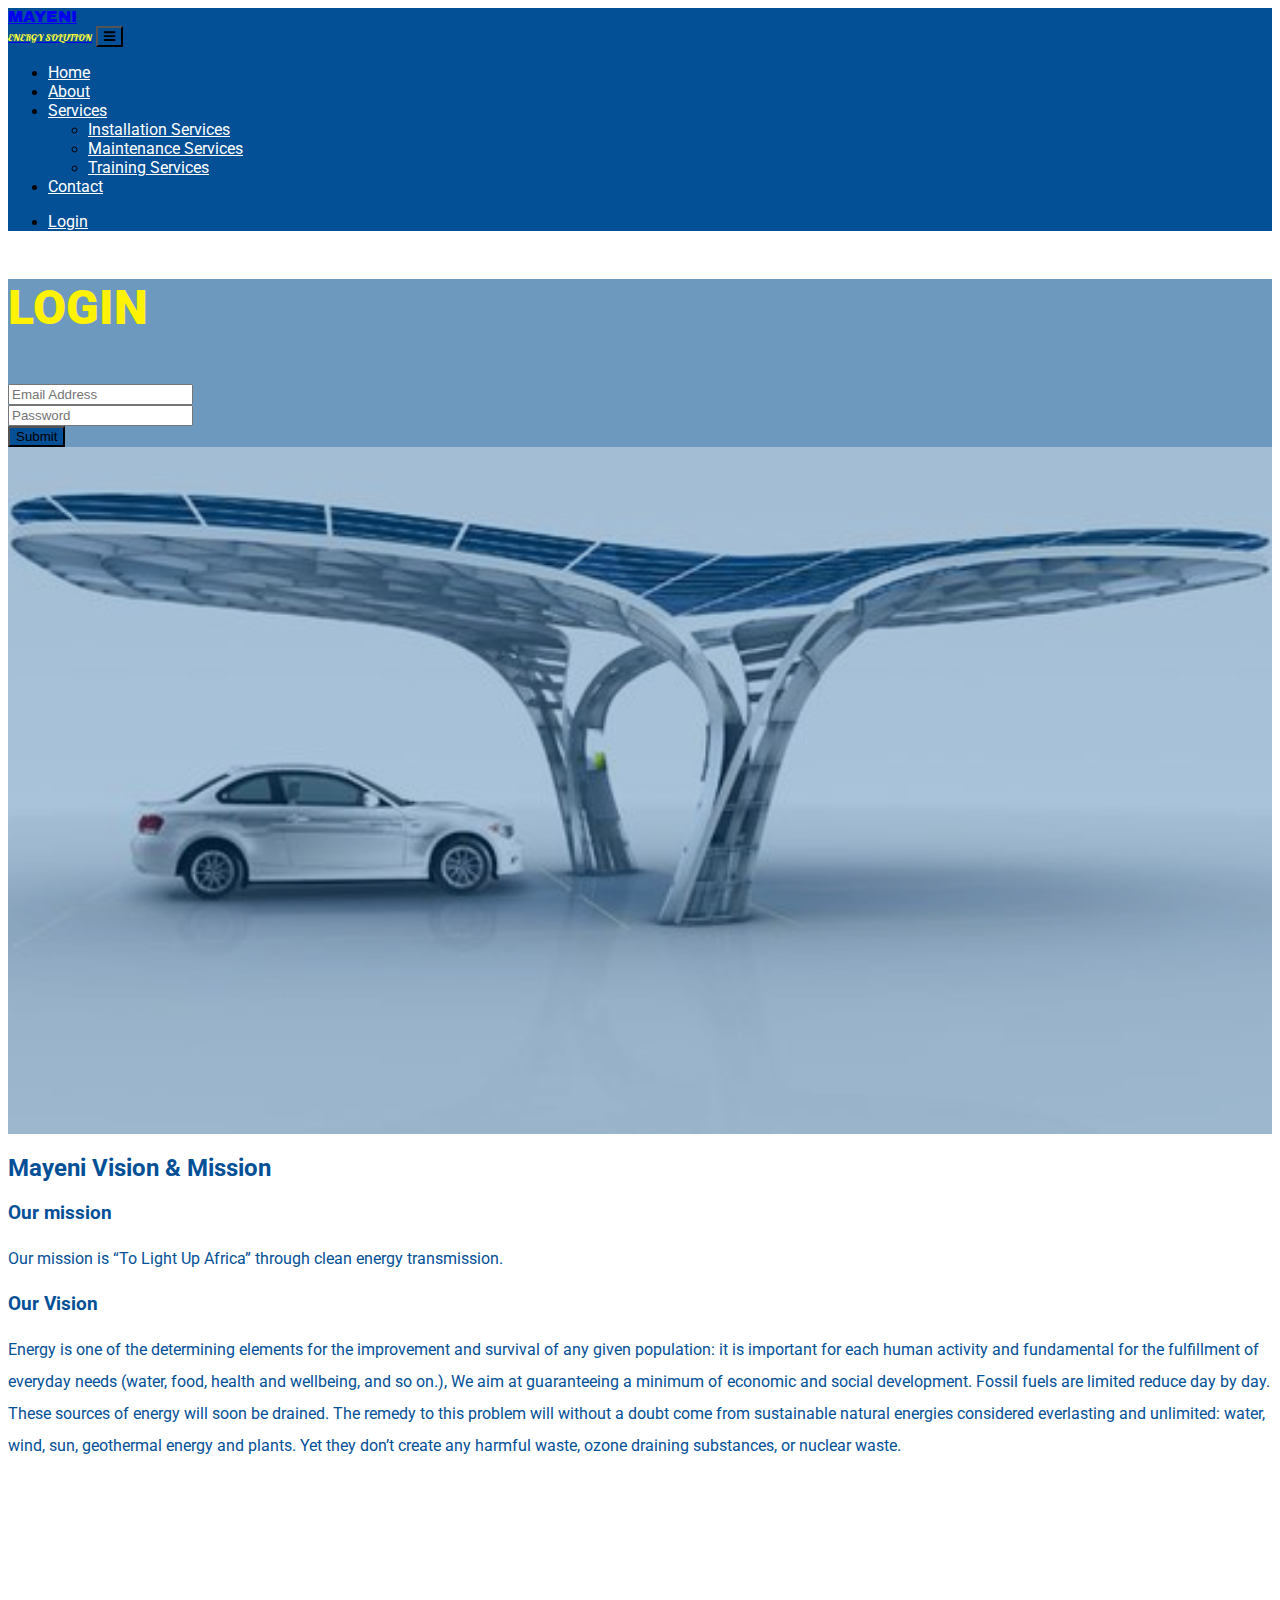
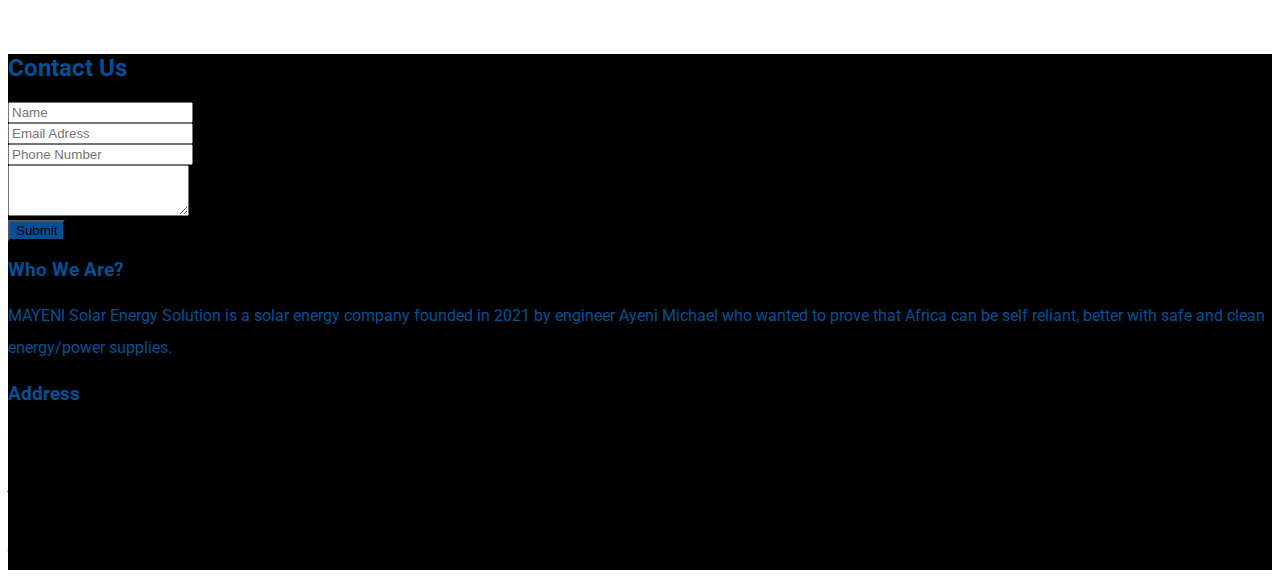
<file: login.html>
<!DOCTYPE html>
<html lang="en">
  <head>
    <meta charset="UTF-8" />
    <meta http-equiv="X-UA-Compatible" content="IE=edge" />
    <meta name="viewport" content="width=device-width, initial-scale=1.0" />
    <link
      href="https://cdn.jsdelivr.net/npm/bootstrap@5.1.3/dist/css/bootstrap.min.css"
      rel="stylesheet"
      integrity="sha384-1BmE4kWBq78iYhFldvKuhfTAU6auU8tT94WrHftjDbrCEXSU1oBoqyl2QvZ6jIW3"
      crossorigin="anonymous"
    />
    <link rel="stylesheet" href="https://cdnjs.cloudflare.com/ajax/libs/font-awesome/4.7.0/css/font-awesome.min.css">

    <link
      rel="stylesheet"
      href="https://cdn.jsdelivr.net/npm/bootstrap-icons@1.7.2/font/bootstrap-icons.css"
    />
    <link rel="preconnect" href="https://fonts.googleapis.com" />
    <link rel="preconnect" href="https://fonts.gstatic.com" crossorigin />
    <link
      href="https://fonts.googleapis.com/css2?family=Archivo+Black&family=Lobster&family=Roboto:ital,wght@0,100;0,300;0,400;0,500;0,700;0,900;1,100;1,300;1,400;1,500;1,700;1,900&display=swap"
      rel="stylesheet"
    />
    <link rel="stylesheet" href="style.css" />
    <title>login</title>
  </head>
  <body>
    <!-- navbar -->
    <nav class="navbar navbar-expand-lg nav-main">
      <div class="container-fluid">
        <a class="navbar-brand logo text-white" href="./index.html"
          >MAYENI <br />
          <span>ENERGY SOLUTION</span></a
        >
        <button
          class="navbar-toggler"
          type="button"
          data-bs-toggle="collapse"
          data-bs-target="#navbarNavDropdown"
          aria-controls="navbarNavDropdown"
          aria-expanded="false"
          aria-label="Toggle navigation"
        >
          <i class="fa fa-bars text-white"></i>

        </button>
        <div
          class="collapse navbar-collapse justify-content-end"
          id="navbarNavDropdown"
        >
          <ul class="navbar-nav nav-section justify-content-evenly">
            <li class="nav-item">
              <a
                class="nav-link active text-white"
                aria-current="page"
                href="./index.html"
                >Home</a
              >
            </li>
            <li class="nav-item">
              <a class="nav-link text-white" href="about.html">About</a>
            </li>

            <li class="nav-item dropdown">
              <a
                class="nav-link dropdown-toggle"
                href="services.html"
                id="navbarDropdownMenuLink"
                role="button"
                data-bs-toggle="dropdown"
                aria-expanded="false"
              >
                Services
              </a>
              <ul
                class="dropdown-menu"
                aria-labelledby="navbarDropdownMenuLink"
              >
                <li>
                  <a class="dropdown-item" href="./services.html">Installation Services</a>
                </li>
                <li>
                  <a class="dropdown-item" href="./services.html">Maintenance Services</a>
                </li>
                <li>
                  <a class="dropdown-item" href="./services.html">Training Services</a>
                </li>
              </ul>
            </li>
            <li class="nav-item">
              <a class="nav-link" href="./contact-us.html">Contact</a>
            </li>
          </ul>
            <ul class="navbar nav text-white">
            <li class="nav-item login"><a class="nav-link" href="./login.html">Login</a></li>
          </ul>
        </div>
      </div>
    </nav>
    <div class="container-fluid about-con">
      <div class="row align-items-center justify-content-center">
        <div class="col-md-5">
       
<form class="row g-3 justify-content-center">
    <div class="col-md-8">

        <h3 class="login-head ml-5">LOGIN</h3>
    </div>
            <div class="col-md-8">
              <input
                class="form-control form-control"
                type="text"
                placeholder="Email Address"
                aria-label=".form-control-lg "
              required/>
            </div>
            <div class="col-md-8">
              <input
                class="form-control form-control"
                type="password"
                placeholder="Password"
                aria-label=".form-control-lg "
              required/>
            </div>
           
           

            <div class="col-md-8">
              <button type="submit" class="btn btn-primary mb-3">Submit</button>
            </div>
          </form>



        </div>
      </div>
    </div>

     <div class="container-fluid mission">
      <h2 class="text-center my-5">Mayeni Vision & Mission</h2>
      <div class="row justify-content-evenly h-50 align-items-center">
        <div class="col-md-7 col-sm-10">
          <h3>Our mission</h3>
          <p>
            Our mission is “To Light Up Africa” through clean energy transmission.
          </p>
        </div>
        <div class="col-md-7 col-sm-10">
          <h3>Our Vision</h3>
          <p>
            Energy is one of the determining elements for the improvement and survival of any given population: it is important for each human activity and fundamental for the fulfillment of everyday needs (water, food, health and wellbeing, and so on.), We aim at guaranteeing a minimum of economic and social development. Fossil fuels are limited reduce day by day. These sources of energy will soon be drained. The remedy to this problem will without a doubt come from sustainable natural energies considered everlasting and unlimited: water, wind, sun, geothermal energy and plants. Yet they don’t create any harmful waste, ozone draining substances, or nuclear waste.
          </p>
        </div>
      </div>
    </div>

    <div class="container-fluid cont-4 py-5">
      <div class="row justify-content-evenly">
        <div class="col-md-5 d-md-block d-sm-none">
          <h2 class="text-center mb-5">Contact Us</h2>
          <form class="row g-3">
            <div class="col-6">
              <input
                class="form-control form-control"
                type="text"
                placeholder="Name"
                aria-label=".form-control-lg "
              />
            </div>
            <div class="col-md-6">
              <input
                class="form-control form-control"
                type="email"
                placeholder="Email Adress"
                aria-label=".form-control-lg"
              />
            </div>
            <div class="col-md-12">
              <input
                class="form-control form-control"
                type="text"
                placeholder="Phone Number"
                aria-label=".form-control-lg"
              />
            </div>
            <div class="mb-3">
              <label for="" class="form-label"></label>
              <textarea
                class="form-control"
                id="exampleFormControlTextarea1"
                rows="3"
              ></textarea>
            </div>

            <div class="col-auto">
              <button type="submit" class="btn btn-primary mb-3">Submit</button>
            </div>
          </form>
        </div>
        <div class="col-md-3 col-sm-10">
          <h3 class="mb-5">Who We Are?</h3>
          <p class="text-white">
            MAYENI Solar Energy Solution is a solar energy company founded in 2021 by engineer Ayeni
            Michael who wanted to prove that Africa can be self reliant, better
            with safe and clean energy/power supplies. 
                </p>
        </div>
        <div class="col-md-3 col-sm-10">
          <h3 class="mb-5">Address</h3>
          <i class="text-white"
            > Mayeni Limited Energy Solution <br>4, ademola adetokumbo street <br />
            Wuse Zone 2 <br />
            Abuja Nigeria</i
          >
          <br />
          <i class="bi bi-telephone-fill text-white"></i>
          <span class="text-white">+2347032525240</span>
          <div class="container-fluid">
            <i class="bi bi-facebook text-white"></i>
            <i class="bi bi-instagram text-white"></i>
            <i class="bi bi-twitter text-white"></i>
            <i class="bi bi-linkedin text-white"></i>
          </div>
        </div>
      </div>
    </div>
    <script
      src="https://cdn.jsdelivr.net/npm/@popperjs/core@2.10.2/dist/umd/popper.min.js"
      integrity="sha384-7+zCNj/IqJ95wo16oMtfsKbZ9ccEh31eOz1HGyDuCQ6wgnyJNSYdrPa03rtR1zdB"
      crossorigin="anonymous"
    ></script>
    <script
      src="https://cdn.jsdelivr.net/npm/bootstrap@5.1.3/dist/js/bootstrap.min.js"
      integrity="sha384-QJHtvGhmr9XOIpI6YVutG+2QOK9T+ZnN4kzFN1RtK3zEFEIsxhlmWl5/YESvpZ13"
      crossorigin="anonymous"
    ></script>
  </body>
</html>
</file>
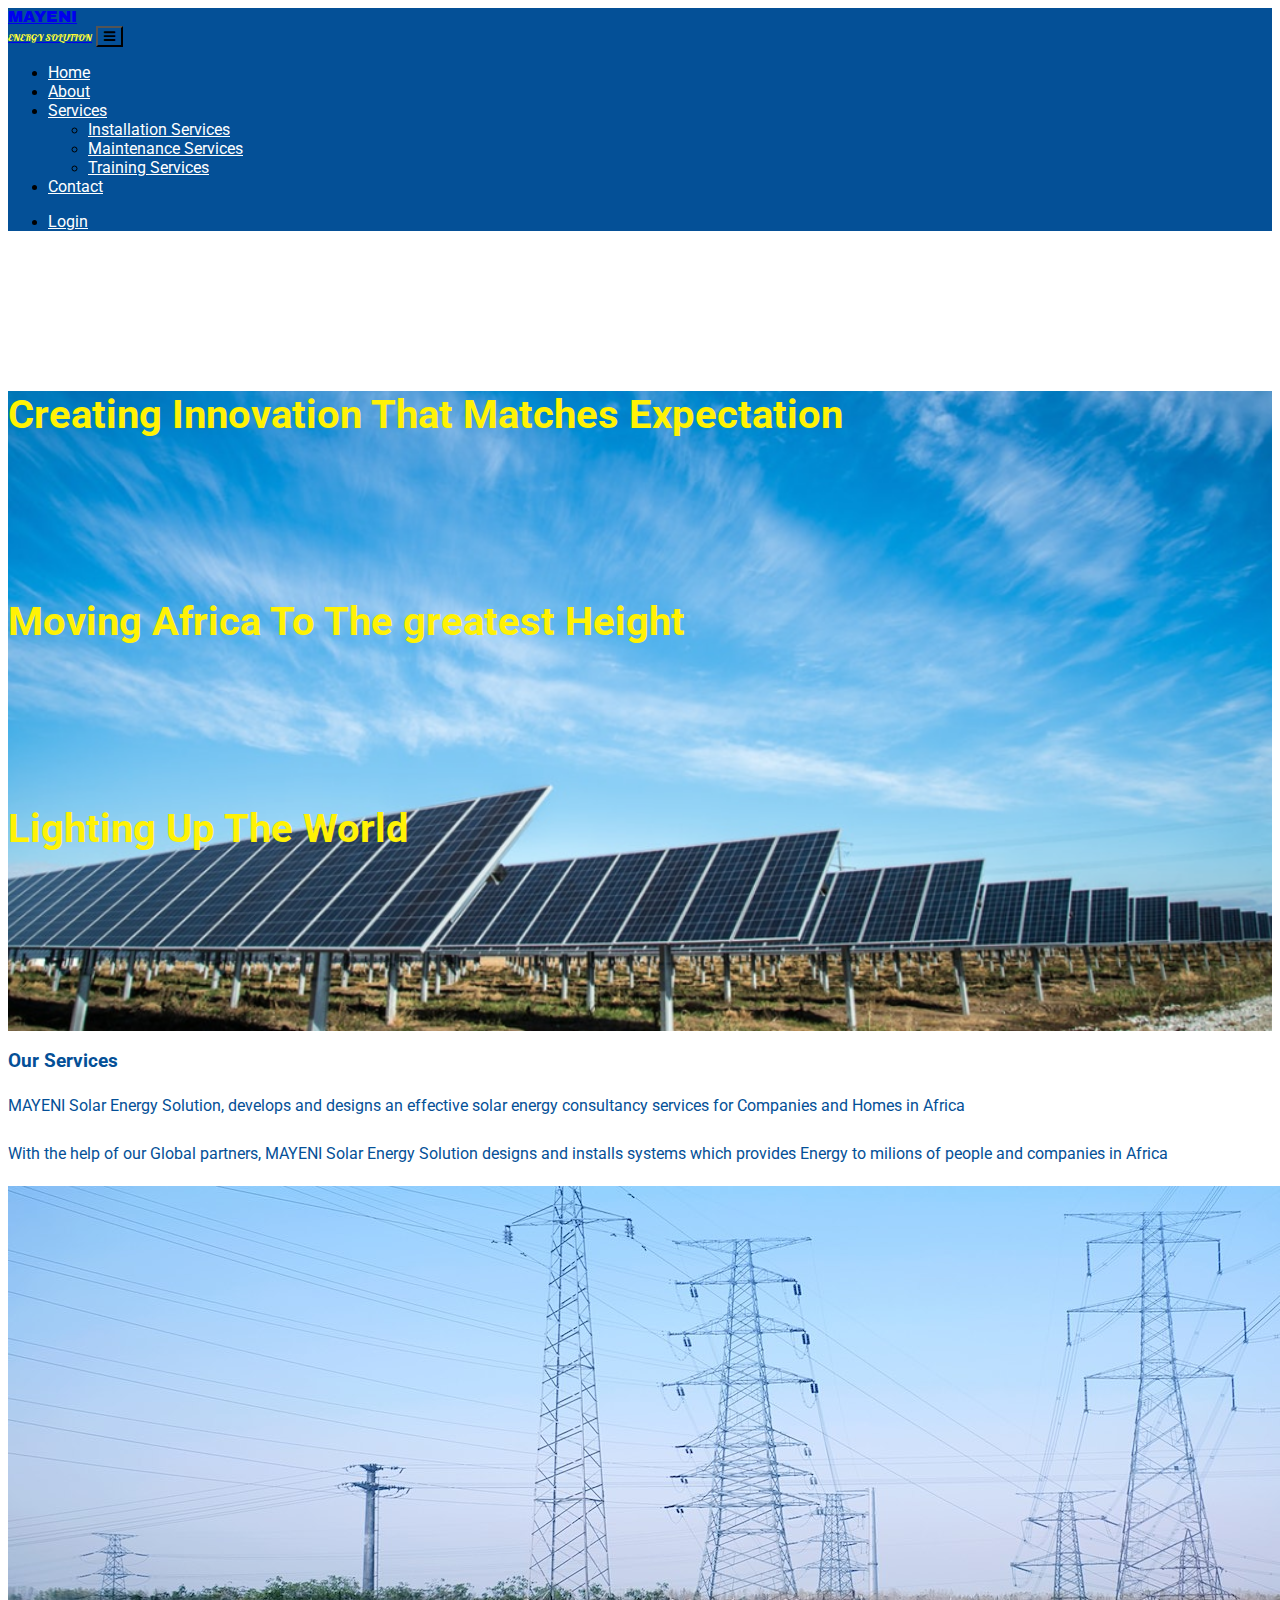
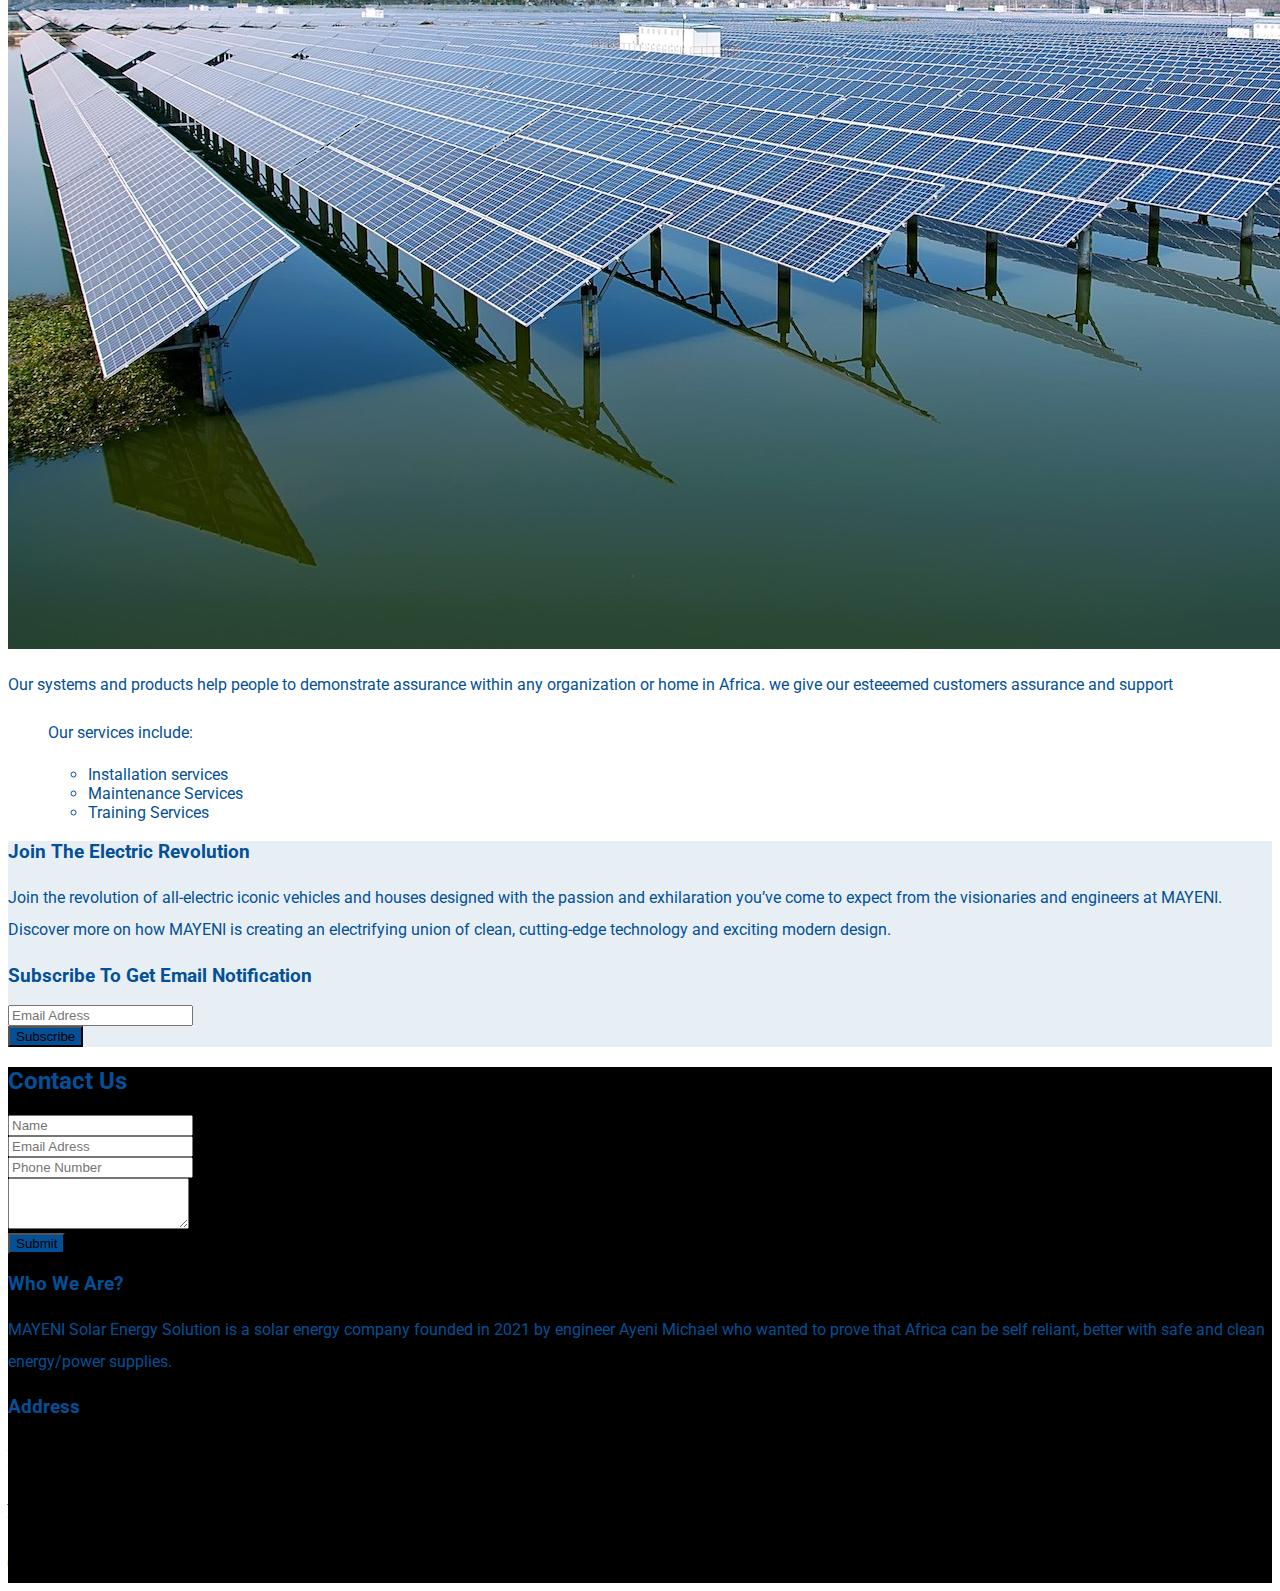
<file: services.html>
<!DOCTYPE html>
<html lang="en">
  <head>
    <meta charset="UTF-8" />
    <meta http-equiv="X-UA-Compatible" content="IE=edge" />
    <meta name="viewport" content="width=device-width, initial-scale=1.0" />

    <link
      href="https://cdn.jsdelivr.net/npm/bootstrap@5.1.3/dist/css/bootstrap.min.css"
      rel="stylesheet"
      integrity="sha384-1BmE4kWBq78iYhFldvKuhfTAU6auU8tT94WrHftjDbrCEXSU1oBoqyl2QvZ6jIW3"
      crossorigin="anonymous"
    />
    <link
      rel="stylesheet"
      href="https://cdn.jsdelivr.net/npm/bootstrap-icons@1.7.2/font/bootstrap-icons.css"
    />
    <link rel="preconnect" href="https://fonts.googleapis.com" />
    <link rel="preconnect" href="https://fonts.gstatic.com" crossorigin />
    <link
      href="https://fonts.googleapis.com/css2?family=Archivo+Black&family=Lobster&family=Roboto:ital,wght@0,100;0,300;0,400;0,500;0,700;0,900;1,100;1,300;1,400;1,500;1,700;1,900&display=swap"
      rel="stylesheet"
    />
    <link
      rel="stylesheet"
      href="https://cdnjs.cloudflare.com/ajax/libs/font-awesome/4.7.0/css/font-awesome.min.css"
    />

    <link rel="stylesheet" href="style.css" />
    <title>services</title>
  </head>
  <body>
    <!-- navbar -->
    <nav class="navbar navbar-expand-lg nav-main">
      <div class="container-fluid">
        <a class="navbar-brand logo text-white" href="./index.html"
          >MAYENI <br />
          <span>ENERGY SOLUTION</span></a
        >
        <button
          class="navbar-toggler"
          type="button"
          data-bs-toggle="collapse"
          data-bs-target="#navbarNavDropdown"
          aria-controls="navbarNavDropdown"
          aria-expanded="false"
          aria-label="Toggle navigation"
        >
          <i class="fa fa-bars text-white"></i>
        </button>
        <div
          class="collapse navbar-collapse justify-content-end"
          id="navbarNavDropdown"
        >
          <ul class="navbar-nav nav-section justify-content-evenly">
            <li class="nav-item">
              <a
                class="nav-link active text-white"
                aria-current="page"
                href="./index.html"
                >Home</a
              >
            </li>
            <li class="nav-item">
              <a class="nav-link text-white" href="./about.html">About</a>
            </li>

            <li class="nav-item dropdown">
              <a
                class="nav-link dropdown-toggle"
                href=""
                id="navbarDropdownMenuLink"
                role="button"
                data-bs-toggle="dropdown"
                aria-expanded="false"
              >
                Services
              </a>
              <ul
                class="dropdown-menu"
                aria-labelledby="navbarDropdownMenuLink"
              >
                <li>
                  <a class="dropdown-item" href="./services.html">Installation Services</a>
                </li>
                <li>
                  <a class="dropdown-item" href="./services.html">Maintenance Services</a>
                </li>
                <li>
                  <a class="dropdown-item" href="./services.html">Training Services</a>
                </li>
              </ul>
            </li>
            <li class="nav-item">
              <a class="nav-link" href="./contact-us.html">Contact</a>
            </li>
          </ul>
          
          
<ul class="navbar nav text-white">
            <li class="nav-item login"><a class="nav-link" href="./login.html">Login</a></li>
          </ul>
        </div>
      </div>
    </nav>
    <!-- carousel -->

    <div
      id="carouselExampleFade"
      class="carousel slide carousel-fade services-carousel d-md-block d-sm-none"
      data-bs-ride="carousel"
    >
      <div class="carousel-inner d-grid justify-content-center">
        <div class="carousel-item active contact-carousel h-100">
          <h3>Creating Innovation That Matches Expectation</h3>
        </div>
        <div class="carousel-item contact-carousel h-100">
          <h3>Moving Africa To The greatest Height</h3>
        </div>
        <div class="carousel-item contact-carousel h-100">
          <h3>Lighting Up The World</h3>
        </div>
      </div>
    </div>
    <div class="container-fluid py-5">
      <div class="row justify-content-center">
        <h3 class="text-center">Our Services</h3>

        <div class="col-12">
          <p class="text-center">
            MAYENI Solar Energy Solution, develops and designs an effective
            solar energy consultancy services for Companies and Homes in Africa
          </p>

          <p class="text-center">
            With the help of our Global partners, MAYENI Solar Energy Solution
            designs and installs systems which provides Energy to milions of
            people and companies in Africa
          </p>
        </div>

        <div class="col-5">
          <img
            src="./energy_future.jpg"
            class="w-100 d-block m-auto"
            alt=""
          />
        </div>

        <div class="col-md-5">
          <p>
            Our systems and products help people to demonstrate assurance within
            any organization or home in Africa. we give our esteeemed customers assurance and support 
          </p>
          <ul class="text-serv">
            <p>Our services include:</p>
            <ul>
              <li>Installation services</li>
                <li>
                  Maintenance Services
                </li>
                <li>
                  Training Services
                </li>
            </ul>

          </ul>
           
        </div>
      </div>
    </div>

    <div class="container-fluid subscribe py-5">
      <div class="row justify-content-evenly">
        <div class="col-md-5">
          <h3 class="mb-5">Join The Electric Revolution</h3>
          <p>
            Join the revolution of all-electric iconic vehicles and houses
            designed with the passion and exhilaration you’ve come to expect
            from the visionaries and engineers at MAYENI. Discover more on how
            MAYENI is creating an electrifying union of clean, cutting-edge
            technology and exciting modern design.
          </p>
        </div>
        <div class="col-md-5">
          <h3 class="mb-5">Subscribe To Get Email Notification</h3>
          <form class="row g-3">
            <div class="col">
              <input
                class="form-control form-control"
                type="email"
                placeholder="Email Adress"
                aria-label=".form-control-lg"
              />
            </div>

            <div class="col-12">
              <button type="submit" class="btn btn-primary mb-3">
                Subscribe
              </button>
            </div>
          </form>
        </div>
      </div>
    </div>
    <div class="container-fluid cont-4 py-5">
      <div class="row justify-content-evenly">
        <div class="col-md-5 d-md-block d-sm-none">
          <h2 class="text-center mb-5">Contact Us</h2>
          <form class="row g-3">
            <div class="col-6">
              <input
                class="form-control form-control"
                type="text"
                placeholder="Name"
                aria-label=".form-control-lg "
              />
            </div>
            <div class="col-6">
              <input
                class="form-control form-control"
                type="email"
                placeholder="Email Adress"
                aria-label=".form-control-lg"
              />
            </div>
            <div class="col-12">
              <input
                class="form-control form-control"
                type="text"
                placeholder="Phone Number"
                aria-label=".form-control-lg"
              />
            </div>
            <div class="mb-3">
              <label for="" class="form-label"></label>
              <textarea
                class="form-control"
                id="exampleFormControlTextarea1"
                rows="3"
              ></textarea>
            </div>

            <div class="col-auto">
              <button type="submit" class="btn btn-primary mb-3">Submit</button>
            </div>
          </form>
        </div>
        <div class="col-md-3 col-sm-10">
          <h3 class="mb-5">Who We Are?</h3>
          <p class="text-white">
            MAYENI Solar Energy Solution is a solar energy company founded in 2021 by engineer Ayeni
            Michael who wanted to prove that Africa can be self reliant, better
            with safe and clean energy/power supplies. 
          </p>
        </div>
        <div class="col-md-3 col-sm-10">
          <h3 class="mb-5">Address</h3>
          <i class="text-white"
        
            >Mayeni Limited Energy Solution <br>
            4, Ademola Adetokumbo Street <br />
            Wuse Zone 2 <br />
            Abuja Nigeria</i
          >
          <br />
          <i class="bi bi-telephone-fill text-white"></i>
          <span class="text-white">+2347032525240</span>
          <div class="container-fluid">
            <i class="bi bi-facebook text-white"></i>
            <i class="bi bi-instagram text-white"></i>
            <i class="bi bi-twitter text-white"></i>
            <i class="bi bi-linkedin text-white"></i>
          </div>
        </div>
      </div>
    </div>
    <script
      src="https://cdn.jsdelivr.net/npm/@popperjs/core@2.10.2/dist/umd/popper.min.js"
      integrity="sha384-7+zCNj/IqJ95wo16oMtfsKbZ9ccEh31eOz1HGyDuCQ6wgnyJNSYdrPa03rtR1zdB"
      crossorigin="anonymous"
    ></script>
    <script
      src="https://cdn.jsdelivr.net/npm/bootstrap@5.1.3/dist/js/bootstrap.min.js"
      integrity="sha384-QJHtvGhmr9XOIpI6YVutG+2QOK9T+ZnN4kzFN1RtK3zEFEIsxhlmWl5/YESvpZ13"
      crossorigin="anonymous"
    ></script>
  </body>
</html>
</file>
<file: style.css>
.nav-main, button, .cont-3, .dropdown-menu{
    background-color: #045097 ;
    
}
.logo{
    font-family:  'Archivo Black', sans-serif;
    line-height: 10px;

}
.nav-item a{
    color:  #FFF !important;
    font-family: 'Roboto', sans-serif;;
}
.nav-link:hover, .login a:hover{
    color: #FFF205 !important;
}
.logo span{
    font-family: 'Lobster', cursive; 
    font-size: 10px;
    color: #FFFE33;
}
.nav-section{
    width: 70%;
}

.dropdown-item:hover{
    background-color: #FFF205!important;
    color: #045097 !important;
}

.navbar-toggler-icon{
    color: #fff !important;
    z-index: 100;
}

h1, h2, h3, .col ul li, p, .text-serv{
    color:#045097;
    font-family: 'Roboto', sans-serif;
}
p{
    line-height:2em;
}

.home-wecome, .subscribe {
background-color: #04509718;
}

.main-body{
    background-image: url('./solar.png');
    height: 80vh;
    background-repeat: no-repeat;
    background-size: cover;
    background-position: center center;
    background-attachment: fixed;
}
.services, .why-us{
    height: 17em;
}
.cont-4{
    /* height: 30em; */
    background-color: black;
}

 .subscribe{
     background-color:#04509718;
     /* height:25em; */
 }

 .contact-carousel{
     background-repeat: no-repeat;
     background-size: contain;
     background-position: center center;
     height: 90vh
 }
 .carousel-inner{
     position: relative;
 }
.contact-head{
    position: absolute;
    top: 40%;
    left: 30%;
    z-index: 100;
}

.carousel-inner h2{
font-size:4em
}
h2 span{
    color:#FFF205
}   
  
 .contact-info{
    /* height: 40em; */
    background-color:#04509718;
 }

 .contact-form{
     background-color: #ccc;
 }

 .contact-info p, .contact-info h3 {
     color: #332E31   ;
 }


 .about-con{
     background-image: url('./bg-1.png');
     height:95vh;
     background-size: cover;
     background-position: center center;
 }
 .about-con .row{
     background-color:#04509755;
     height: 100%;
     z-index: 100;
 }

   .about-con h2{
       font-size:4em 
   }
  .about-con span, .services-carousel h3{
      color: #FFF205;

  }
  .history, .mission{
      height:30em
  }
  .core-values{
      background-color: #045097;
      /* height: 80vh; */
  }

  .core-values h2, .login-head{
color: #FFF205;
font-size: 3em;
font-weight: 900;
  }

  .core-values p, .core-values h3{
      color: #FFF;
  }

.services-carousel{
    background-image: url('./carousel2.png');
    background-repeat: no-repeat;
    background-position: center center;
    background-size:cover;
    height: 40em;
}

.bi{

    font-size: 2em;
}
.bi:hover{
    color:#FFF205 !important;
}

.services-carousel .carousel-item{
    height: 100%
}

.services-carousel h3{
    margin-top: 4em;
    font-size: 40px;
}

.services-det{
    /* height: 100vh; */
    padding: 5em;
}
</file>
